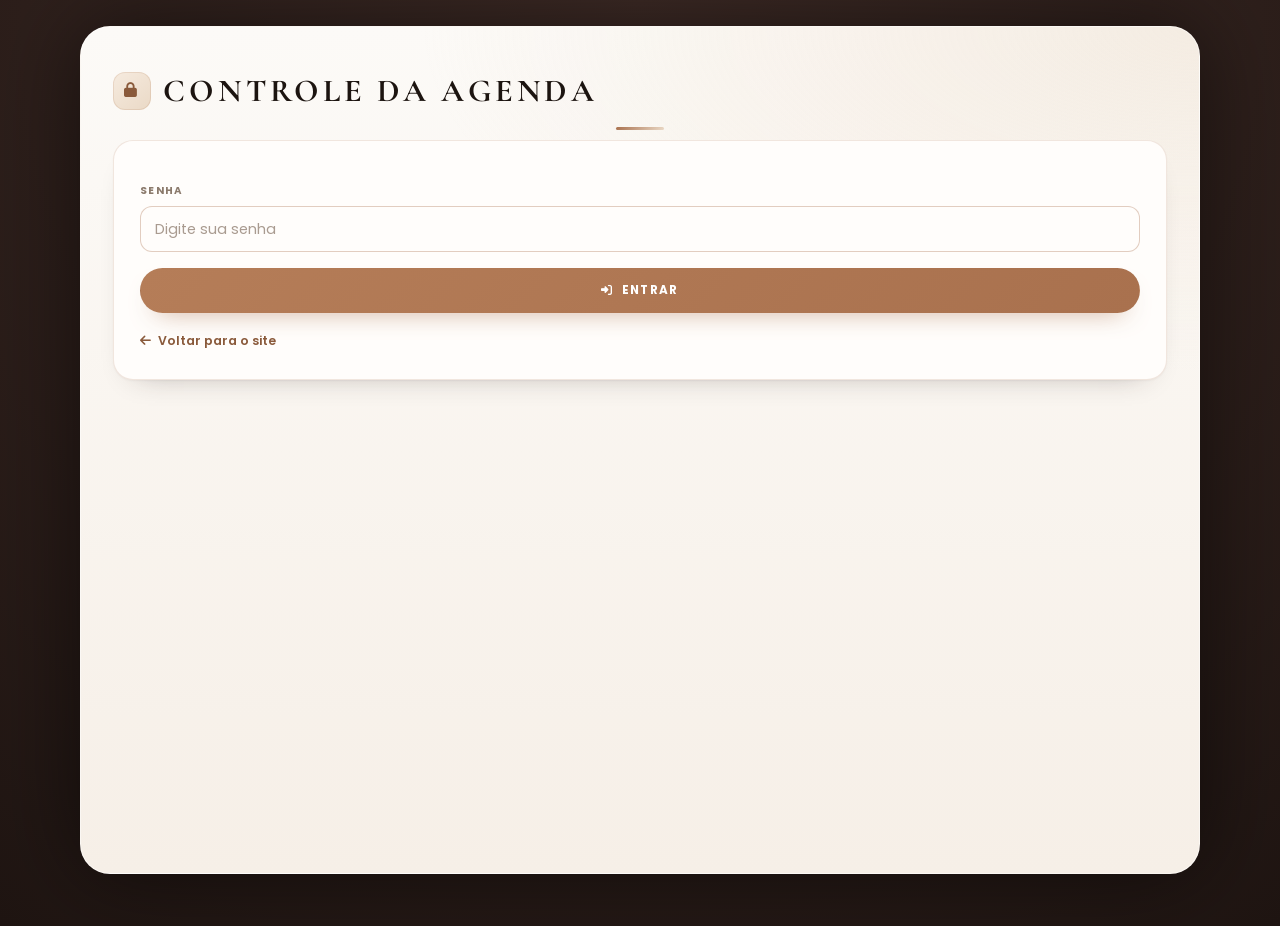
<file: controle-agenda.html>
<!DOCTYPE html>
<html lang="pt-BR">

<head>
    <meta charset="UTF-8">
    <meta name="viewport" content="width=device-width, initial-scale=1.0">
    <title>Controle da Agenda - Larissa Barbosa</title>
    <link rel="preconnect" href="https://fonts.googleapis.com">
    <link rel="preconnect" href="https://fonts.gstatic.com" crossorigin>
    <link href="https://fonts.googleapis.com/css2?family=Cormorant+Garamond:wght@400;600;700&family=Poppins:wght@300;400;500;600&display=swap" rel="stylesheet">
    <link rel="stylesheet" href="style.css">
    <link rel="stylesheet" href="agenda-admin.css">
    <link rel="stylesheet" href="agenda-admin-visual.css">
    <link rel="stylesheet"
        href="https://cdnjs.cloudflare.com/ajax/libs/font-awesome/6.5.1/css/all.min.css">

</head>

<body>
    <main class="bio-wrapper show-content ctrl-page">
        <section class="bio-section">
            <h2 class="section-title ctrl-title"><i class="fas fa-lock"></i> Controle da Agenda</h2>

            <!-- Login -->
            <div id="view-login" class="ctrl-box hidden">
                <label class="ctrl-label" for="senha">Senha</label>
                <input type="password" id="senha" class="ctrl-input" autocomplete="current-password"
                    placeholder="Digite sua senha">

                <div id="erro-login" class="ctrl-error hidden">Senha incorreta. Tente novamente.</div>

                <button type="button" class="ctrl-btn" id="btn-entrar">
                    <i class="fas fa-sign-in-alt"></i> Entrar
                </button>

                <a class="ctrl-back" href="index.html"><i class="fas fa-arrow-left"></i> Voltar para o site</a>
            </div>

            <!-- Painel -->
            <div id="view-painel" class="hidden">
                <!-- Agenda de atendimentos -->
                <div class="ctrl-box agenda-box">
                    <div class="agenda-head">
                        <div>
                            <h3 class="agenda-title"><i class="fas fa-calendar-days"></i> Agenda de atendimentos</h3>
                            <p class="agenda-sub" id="agenda-origem">Carregando agenda...</p>
                        </div>
                        <button type="button" class="ctrl-btn agenda-new" id="btn-novo-atendimento">
                            <i class="fas fa-plus"></i> Novo atendimento
                        </button>
                    </div>

                    <div class="agenda-stats" id="agenda-stats"></div>

                    <div class="agenda-filters">
                        <input type="search" id="agenda-busca" class="ctrl-input"
                            placeholder="Buscar por nome, serviço ou telefone" autocomplete="off">
                        <select id="agenda-periodo" class="ctrl-input" aria-label="Período">
                            <option value="proximos">Próximos atendimentos</option>
                            <option value="hoje">Hoje</option>
                            <option value="semana">Próximos 7 dias</option>
                            <option value="mes">Este mês</option>
                            <option value="passados">Anteriores</option>
                            <option value="todos">Todos</option>
                        </select>
                        <select id="agenda-status" class="ctrl-input" aria-label="Status">
                            <option value="todos">Todos os status</option>
                            <option value="pendentes">Aguardando confirmação</option>
                            <option value="aguardando">Só aguardando</option>
                            <option value="sinal_enviado">Sinal enviado</option>
                            <option value="confirmado">Confirmados</option>
                            <option value="concluido">Concluídos</option>
                            <option value="cancelado">Cancelados</option>
                        </select>
                    </div>

                    <div id="agenda-lista" class="agenda-lista"></div>
                </div>

                <!-- Fechar agenda em datas específicas -->
                <div class="ctrl-box" id="box-dias-fechados">
                    <h3 class="agenda-title ctrl-title"><i class="fas fa-calendar-xmark"></i> Fechar agenda em
                        datas específicas</h3>
                    <p class="ctrl-status-hint">
                        Feche um dia isolado ou um período inteiro, inclusive datas distantes. Vale para todas as
                        clientes e atualiza o site na hora.
                    </p>

                    <label class="ctrl-label" for="df-data">Dia que deve ficar fechado</label>
                    <div class="df-inline">
                        <input type="date" id="df-data" class="ctrl-input">
                        <button type="button" class="ctrl-btn" id="df-btn-fechar">
                            <i class="fas fa-lock"></i> Fechar este dia
                        </button>
                    </div>

                    <label class="ctrl-label" for="df-motivo">Motivo (opcional)</label>
                    <input type="text" id="df-motivo" class="ctrl-input" maxlength="140"
                        placeholder="Ex.: viagem, feriado, folga">

                    <details class="df-periodo">
                        <summary><i class="fas fa-calendar-week"></i> Fechar um período (vários dias seguidos)</summary>

                        <div class="agenda-form-row">
                            <div>
                                <label class="ctrl-label" for="df-inicio">De</label>
                                <input type="date" id="df-inicio" class="ctrl-input">
                            </div>
                            <div>
                                <label class="ctrl-label" for="df-fim">Até</label>
                                <input type="date" id="df-fim" class="ctrl-input">
                            </div>
                        </div>

                        <label class="ctrl-label" for="df-motivo-intervalo">Motivo (opcional)</label>
                        <input type="text" id="df-motivo-intervalo" class="ctrl-input" maxlength="140"
                            placeholder="Ex.: férias">

                        <button type="button" class="ctrl-btn ctrl-btn-dark" id="df-btn-intervalo">
                            <i class="fas fa-calendar-xmark"></i> Fechar período
                        </button>
                    </details>

                    <div id="df-feedback" class="ctrl-feedback" role="status" aria-live="polite"></div>

                    <p id="df-conexao" class="df-conexao" role="status" aria-live="polite"></p>

                    <button type="button" class="df-sinc" id="df-btn-sinc-local" hidden>
                        <i class="fas fa-cloud-arrow-up"></i> Enviar ao banco as datas salvas só neste aparelho
                    </button>

                    <h4 class="df-lista-titulo">Datas fechadas</h4>
                    <div id="df-lista" class="df-lista">
                        <p class="df-vazio">Carregando datas fechadas...</p>
                    </div>
                </div>

                <div class="ctrl-box">
                    <span id="status-pill" class="ctrl-status aberta">Agenda aberta</span>
                    <p id="status-hint" class="ctrl-status-hint">O site está aceitando agendamentos.</p>

                    <div class="ctrl-switch-row">
                        <label class="ctrl-switch">
                            <input type="checkbox" id="sw-aberta">
                            <span class="ctrl-slider"></span>
                        </label>
                        <span class="ctrl-switch-text">
                            <strong id="sw-titulo">Agenda aberta</strong>
                            <span>Desligue para fechar os agendamentos no site</span>
                        </span>
                    </div>

                    <label class="ctrl-label" for="inp-aviso">Aviso exibido quando a agenda está fechada</label>
                    <input type="text" id="inp-aviso" class="ctrl-input"
                        placeholder="Agenda fechada no momento. Os botões de agendamento estão desativados.">

                    <div id="feedback" class="ctrl-feedback"></div>

                    <button type="button" class="ctrl-btn ctrl-btn-dark" id="btn-baixar">
                        <i class="fas fa-download"></i> Baixar agenda-config.js (backup / site sem banco)
                    </button>

                    <div class="ctrl-note">
                        <i class="fas fa-circle-info"></i>
                        O estado acima é salvo no <strong>banco de dados online</strong> e vale para todos os
                        aparelhos na hora. O arquivo <strong>agenda-config.js</strong> é apenas um backup usado quando o
                        site abre sem conexão com o banco.
                    </div>
                </div>

                <div class="ctrl-box">
                    <div class="ctrl-row">
                        <button type="button" class="ctrl-btn ctrl-btn-ghost" id="btn-ver-senha">
                            <i class="fas fa-key"></i> Alterar senha
                        </button>
                        <button type="button" class="ctrl-btn ctrl-btn-ghost" id="btn-limpar">
                            <i class="fas fa-eraser"></i> Limpar configuração local
                        </button>
                        <button type="button" class="ctrl-btn ctrl-btn-ghost" id="btn-sair">
                            <i class="fas fa-sign-out-alt"></i> Sair
                        </button>
                    </div>

                    <div id="form-senha" class="hidden">
                        <label class="ctrl-label" for="senha-atual">Senha atual</label>
                        <input type="password" id="senha-atual" class="ctrl-input" autocomplete="current-password">

                        <label class="ctrl-label" for="senha-nova">Nova senha</label>
                        <input type="password" id="senha-nova" class="ctrl-input" autocomplete="new-password">

                        <div id="erro-senha" class="ctrl-error hidden"></div>

                        <button type="button" class="ctrl-btn" id="btn-salvar-senha">
                            <i class="fas fa-save"></i> Salvar nova senha
                        </button>
                    </div>

                    <a class="ctrl-back" href="index.html"><i class="fas fa-arrow-left"></i> Voltar para o site</a>
                </div>
            </div>
        </section>
    </main>

    <!-- Modal: novo/editar atendimento -->
    <div id="modal-atendimento" class="agenda-modal hidden">
        <div class="agenda-modal-box" role="dialog" aria-modal="true" aria-labelledby="modal-titulo">
            <div class="agenda-modal-head">
                <h3 id="modal-titulo">Novo atendimento</h3>
                <button type="button" class="agenda-modal-close" id="btn-fechar-modal" aria-label="Fechar">
                    <i class="fas fa-xmark"></i>
                </button>
            </div>

            <form id="form-atendimento" novalidate>
                <input type="hidden" id="f-id">

                <label class="ctrl-label" for="f-nome">Nome da cliente</label>
                <input type="text" id="f-nome" class="ctrl-input" maxlength="80" placeholder="Ex.: Maria Silva" required>

                <label class="ctrl-label" for="f-telefone">WhatsApp</label>
                <input type="tel" id="f-telefone" class="ctrl-input" inputmode="tel" maxlength="20"
                    placeholder="(31) 99999-9999">

                <div class="agenda-form-row">
                    <div>
                        <label class="ctrl-label" for="f-data">Data</label>
                        <input type="date" id="f-data" class="ctrl-input" required>
                    </div>
                    <div>
                        <label class="ctrl-label" for="f-hora">Horário</label>
                        <input type="time" id="f-hora" class="ctrl-input" step="900" required>
                    </div>
                </div>

                <label class="ctrl-label" for="f-servico">Serviço</label>
                <input type="text" id="f-servico" class="ctrl-input" list="lista-servicos" maxlength="90"
                    placeholder="Ex.: Alongamento Natural" required>
                <datalist id="lista-servicos"></datalist>

                <div class="agenda-form-row">
                    <div>
                        <label class="ctrl-label" for="f-valor">Valor</label>
                        <input type="text" id="f-valor" class="ctrl-input" maxlength="20" placeholder="R$ 125,00">
                    </div>
                    <div>
                        <label class="ctrl-label" for="f-status">Status</label>
                        <select id="f-status" class="ctrl-input">
                            <option value="aguardando">Aguardando confirmação</option>
                            <option value="sinal_enviado">Sinal enviado</option>
                            <option value="confirmado">Confirmado</option>
                            <option value="concluido">Concluído</option>
                            <option value="cancelado">Cancelado</option>
                        </select>
                    </div>
                </div>

                <label class="ctrl-label" for="f-obs">Observações</label>
                <textarea id="f-obs" class="ctrl-input" rows="3" maxlength="400"
                    placeholder="Ex.: cliente pediu decoração em tom nude"></textarea>

                <div id="f-aviso" class="ctrl-error hidden"></div>

                <div class="agenda-form-actions">
                    <button type="button" class="ctrl-btn ctrl-btn-ghost" id="btn-cancelar-form">Cancelar</button>
                    <button type="submit" class="ctrl-btn" id="btn-salvar-atendimento">
                        <i class="fas fa-save"></i> Salvar atendimento
                    </button>
                </div>
            </form>
        </div>
    </div>

    <script src="agenda-firebase.js"></script>
    <script src="agenda-db.js"></script>
    <script src="agenda-config-db.js"></script>
    <script src="agenda-admin.js"></script>
    <script src="agenda-admin-config.js"></script>
    <script>
        (function () {
            var K_SENHA = 'agendaSenhaHash';
            var K_SENHA_VER = 'agendaSenhaVer';
            var K_ESTADO = 'agendaEstado';
            var K_LOGADO = 'agendaLogado';
            var SENHA_PADRAO = 'larinex123';
            var AVISO_PADRAO = 'Agenda fechada no momento. Os botões de agendamento estão desativados.';

            function $(id) { return document.getElementById(id); }

            function hash(s) {
                var str = 'lb-agenda|' + s + '|2026';
                var h = 0x811c9dc5;
                for (var i = 0; i < str.length; i++) {
                    h ^= str.charCodeAt(i);
                    h = Math.imul(h, 0x01000193) >>> 0;
                }
                return ('00000000' + h.toString(16)).slice(-8);
            }

            function hashSalvo() {
                try {
                    return localStorage.getItem(K_SENHA) || hash(SENHA_PADRAO);
                } catch (e) { return hash(SENHA_PADRAO); }
            }

            function mostrar(view) {
                ['view-login', 'view-painel'].forEach(function (v) {
                    $(v).classList.toggle('hidden', v !== view);
                });
            }

            function lerEstado() {
                try {
                    var s = localStorage.getItem(K_ESTADO);
                    if (s) return JSON.parse(s);
                } catch (e) { }
                return { aberta: true, aviso: AVISO_PADRAO };
            }

            function salvarEstado(e) {
                try { localStorage.setItem(K_ESTADO, JSON.stringify(e)); } catch (err) { }
            }

            function pintarPainel(estado) {
                var e = estado || lerEstado();
                $('sw-aberta').checked = e.aberta !== false;
                $('inp-aviso').value = e.aviso || AVISO_PADRAO;
                $('status-pill').textContent = e.aberta !== false ? 'Agenda aberta' : 'Agenda fechada';
                $('status-pill').className = 'ctrl-status ' + (e.aberta !== false ? 'aberta' : 'fechada');
                $('sw-titulo').textContent = e.aberta !== false ? 'Agenda aberta' : 'Agenda fechada';
                $('status-hint').textContent = e.aberta !== false
                    ? 'O site está aceitando agendamentos.'
                    : 'Os botões de agendamento estão desativados no site.';
            }

            function carregarConfigRemota() {
                if (!window.AgendaDB || typeof window.AgendaDB.lerConfigAgenda !== 'function') return;
                window.AgendaDB.lerConfigAgenda().then(function (remoto) {
                    if (remoto) pintarPainel(remoto);
                }).catch(function () { });
            }

            function observarConfig() {
                if (!window.AgendaDB || typeof window.AgendaDB.observarConfigAgenda !== 'function') return;
                window.AgendaDB.observarConfigAgenda(pintarPainel);
            }

            function atualizar() {
                var e = lerEstado();
                e.aberta = $('sw-aberta').checked;
                e.aviso = ($('inp-aviso').value || '').trim() || AVISO_PADRAO;
                e.atualizado = new Date().toISOString();
                salvarEstado(e);
                pintarPainel(e);

                var agora = new Date().toLocaleTimeString('pt-BR');

                if (window.AgendaDB && typeof window.AgendaDB.salvarConfigAgenda === 'function') {
                    $('feedback').textContent = 'Salvando...';
                    window.AgendaDB.salvarConfigAgenda({ aberta: e.aberta, aviso: e.aviso }).then(function (r) {
                        $('feedback').textContent = r && r.online
                            ? 'Salvo às ' + agora + ' e sincronizado para todos os aparelhos.'
                            : 'Salvo às ' + agora + ' somente neste aparelho (sem conexão com o banco).';
                    }).catch(function () {
                        $('feedback').textContent = 'Salvo às ' + agora + ' somente neste aparelho.';
                    });
                    return;
                }

                $('feedback').textContent = 'Salvo às ' + agora + ' (neste aparelho)';
            }

            function erro(id, msg) {
                var el = $(id);
                el.textContent = msg;
                el.classList.remove('hidden');
            }

            function limparErro(id) { $(id).classList.add('hidden'); }

            function iniciarAgenda() {
                if (window.AgendaAdmin) window.AgendaAdmin.iniciar();
                if (window.AgendaAdminConfig) window.AgendaAdminConfig.iniciar();
                carregarConfigRemota();
                observarConfig();
            }

            function iniciar() {
                try {
                    if (localStorage.getItem(K_SENHA_VER) !== '2') {
                        localStorage.setItem(K_SENHA, hash(SENHA_PADRAO));
                        localStorage.setItem(K_SENHA_VER, '2');
                    }
                } catch (e) { }
                if (sessionStorage.getItem(K_LOGADO)) {
                    mostrar('view-painel');
                    pintarPainel();
                    iniciarAgenda();
                } else {
                    mostrar('view-login');
                }
            }

            /* Login */
            $('btn-entrar').addEventListener('click', function () {
                limparErro('erro-login');
                if (hash($('senha').value) === hashSalvo()) {
                    sessionStorage.setItem(K_LOGADO, '1');
                    $('senha').value = '';
                    mostrar('view-painel');
                    pintarPainel();
                    iniciarAgenda();
                } else {
                    erro('erro-login', 'Senha incorreta. Tente novamente.');
                }
            });

            $('senha').addEventListener('keydown', function (e) {
                if (e.key === 'Enter') $('btn-entrar').click();
            });

            /* Painel */
            $('sw-aberta').addEventListener('change', atualizar);
            $('inp-aviso').addEventListener('change', atualizar);

            $('btn-baixar').addEventListener('click', function () {
                var e = lerEstado();
                var conteudo = '/* =========================================================\n' +
                    '   CONFIGURACAO DA AGENDA - Larissa Barbosa\n' +
                    '   ---------------------------------------------------------\n' +
                    '   Gerado pela pagina de controle em ' + new Date().toLocaleString('pt-BR') + '\n' +
                    '   aberta: true  -> agenda aberta\n' +
                    '   aberta: false -> agenda fechada\n' +
                    '   ========================================================= */\n' +
                    'window.AGENDA = {\n' +
                    '    aberta: ' + (e.aberta ? 'true' : 'false') + ',\n' +
                    '    aviso: ' + JSON.stringify(e.aviso || AVISO_PADRAO) + '\n' +
                    '};\n';

                var blob = new Blob([conteudo], { type: 'application/javascript;charset=utf-8' });
                var url = URL.createObjectURL(blob);
                var a = document.createElement('a');
                a.href = url;
                a.download = 'agenda-config.js';
                document.body.appendChild(a);
                a.click();
                document.body.removeChild(a);
                URL.revokeObjectURL(url);
                $('feedback').textContent = 'Arquivo baixado. Substitua o agenda-config.js na hospedagem.';
            });

            $('btn-ver-senha').addEventListener('click', function () {
                $('form-senha').classList.toggle('hidden');
            });

            $('btn-salvar-senha').addEventListener('click', function () {
                limparErro('erro-senha');
                if (hash($('senha-atual').value) !== hashSalvo()) {
                    return erro('erro-senha', 'Senha atual incorreta.');
                }
                var nova = $('senha-nova').value;
                if (nova.length < 4) return erro('erro-senha', 'A nova senha precisa de pelo menos 4 caracteres.');
                localStorage.setItem(K_SENHA, hash(nova));
                localStorage.setItem(K_SENHA_VER, '2');
                $('senha-atual').value = '';
                $('senha-nova').value = '';
                $('form-senha').classList.add('hidden');
                $('feedback').textContent = 'Senha alterada com sucesso.';
            });

            $('btn-limpar').addEventListener('click', function () {
                try { localStorage.removeItem(K_ESTADO); } catch (e) { }
                pintarPainel();
                $('feedback').textContent = 'Configuração local limpa (voltou ao padrão do arquivo).';
            });

            $('btn-sair').addEventListener('click', function () {
                sessionStorage.removeItem(K_LOGADO);
                mostrar('view-login');
            });

            iniciar();
        })();
    </script>
</body>

</html>
</file>
<file: style.css>
/* ============================================================
   NEXDESIGNER — SISTEMA DE DESIGN PREMIUM
   Larissa Barbosa | Nail Designer
   Paleta: Café + Ouro + Creme
   ============================================================ */

:root {
    /* ---------- Cores ---------- */
    --color-primary: #EAD9C6;        /* Creme */
    --color-primary-dark: #A9714E;   /* Ouro caramelo */
    --color-primary-deep: #8A5A3B;   /* Ouro profundo */
    --color-bg-dark: #1F1512;        /* Café escuro */
    --color-bg-medium: #2A1E18;      /* Café médio */
    --color-text: #1C1410;           /* Texto principal quase preto */
    --color-text-soft: #5A473C;      /* Texto secundário */
    --color-text-muted: #998778;     /* Texto muted */
    --color-white: #FFFFFF;
    --color-gold: #A9714E;
    --color-gold-gradient: linear-gradient(135deg, #A9714E 0%, #EAD9C6 100%);
    --color-deep-gradient: linear-gradient(135deg, #1F1512 0%, #2A1E18 100%);

    /* Estados */
    --color-success: #4C5A3D;
    --color-warning: #B0742A;
    --color-error: #A2523F;

    /* ---------- Tipografia ---------- */
    --font-heading: 'Cormorant Garamond', serif;
    --font-body: 'Poppins', sans-serif;

    /* ---------- Espaçamento (escala) ---------- */
    --space-xs: 0.4rem;
    --space-sm: 0.8rem;
    --space-md: 1.2rem;
    --space-lg: 1.6rem;
    --space-xl: 2.4rem;
    --space-2xl: 3.2rem;
    --space-3xl: 4.8rem;

    /* ---------- Border radius ---------- */
    --radius-sm: 10px;
    --radius-md: 16px;
    --radius-lg: 24px;
    --radius-full: 9999px;

    /* ---------- Sombras ---------- */
    --shadow-soft: 0 10px 30px rgba(31, 21, 18, 0.06);
    --shadow-md: 0 20px 40px rgba(31, 21, 18, 0.12);
    --shadow-lg: 0 30px 60px -10px rgba(31, 21, 18, 0.35);
    --shadow-glow: 0 0 40px rgba(169, 113, 78, 0.25);

    /* ---------- Glass ---------- */
    --glass-bg: rgba(255, 253, 251, 0.92);
    --glass-border: 1px solid rgba(169, 113, 78, 0.18);

    /* ---------- Transições ---------- */
    --transition-fast: 0.18s ease;
    --transition-base: 0.3s ease;
    --transition-slow: 0.5s ease;
}

/* ---------- Reset ---------- */
* {
    margin: 0;
    padding: 0;
    box-sizing: border-box;
}

html {
    scroll-behavior: smooth;
}

body {
    font-family: var(--font-body);
    background: radial-gradient(circle at top center, #3E2b26 0%, #1F1512 100%);
    color: var(--color-text);
    min-height: 100vh;
    overflow-x: hidden;
    position: relative;
    line-height: 1.6;
    -webkit-font-smoothing: antialiased;
}

a {
    text-decoration: none;
    color: inherit;
    transition: color var(--transition-fast);
}

ul {
    list-style: none;
}

img {
    display: block;
    max-width: 100%;
    height: auto;
}

.section-title {
    font-family: var(--font-heading);
    font-size: clamp(1.5rem, 4vw, 2rem);
    font-weight: 700;
    text-transform: uppercase;
    letter-spacing: 0.12em;
    color: var(--color-text);
    text-align: center;
    margin-bottom: 0.6rem;
    position: relative;
    padding-bottom: 14px;
}

.section-title::after {
    content: '';
    position: absolute;
    bottom: 0;
    left: 50%;
    transform: translateX(-50%);
    width: 48px;
    height: 3px;
    background: var(--color-gold-gradient);
    border-radius: 2px;
}

.section-sub {
    text-align: center;
    font-size: 0.85rem;
    color: var(--color-text-muted);
    margin-top: -6px;
    margin-bottom: var(--space-xl);
    letter-spacing: 0.02em;
}

.bio-card {
    background: var(--glass-bg);
    border-radius: var(--radius-lg);
    padding: var(--space-xl);
    border: var(--glass-border);
    box-shadow: var(--shadow-soft);
}

.text-center {
    text-align: center;
}

.hidden {
    display: none !important;
}

/* ============================================================
   Background Animation (Bubbles / Orbs)
   ============================================================ */
.area {
    position: fixed;
    top: 0;
    left: 0;
    width: 100%;
    height: 100%;
    z-index: 0;
    overflow: hidden;
}

.circles {
    position: absolute;
    top: 0;
    left: 0;
    width: 100%;
    height: 100%;
    overflow: hidden;
}

.circles li {
    position: absolute;
    display: block;
    list-style: none;
    width: 20px;
    height: 20px;
    background: radial-gradient(circle at 30% 30%, rgba(234, 217, 198, 0.35), rgba(169, 113, 78, 0.1));
    box-shadow: 0 0 40px rgba(169, 113, 78, 0.2), inset 0 0 18px rgba(255, 255, 255, 0.12);
    animation: animate 25s linear infinite;
    bottom: -150px;
    border-radius: 50%;
}

.circles li:nth-child(1) { left: 25%; width: 80px; height: 80px; animation-delay: 0s; }
.circles li:nth-child(2) { left: 10%; width: 20px; height: 20px; animation-delay: 2s; animation-duration: 12s; }
.circles li:nth-child(3) { left: 70%; width: 20px; height: 20px; animation-delay: 4s; }
.circles li:nth-child(4) { left: 40%; width: 60px; height: 60px; animation-delay: 0s; animation-duration: 18s; }
.circles li:nth-child(5) { left: 65%; width: 20px; height: 20px; animation-delay: 0s; }
.circles li:nth-child(6) { left: 75%; width: 110px; height: 110px; animation-delay: 3s; }
.circles li:nth-child(7) { left: 35%; width: 150px; height: 150px; animation-delay: 7s; }
.circles li:nth-child(8) { left: 50%; width: 25px; height: 25px; animation-delay: 15s; animation-duration: 45s; }
.circles li:nth-child(9) { left: 20%; width: 15px; height: 15px; animation-delay: 2s; animation-duration: 35s; }
.circles li:nth-child(10) { left: 85%; width: 150px; height: 150px; animation-delay: 0s; animation-duration: 11s; }

.area::before,
.area::after,
.circles::before {
    content: '';
    position: absolute;
    border-radius: 50%;
    filter: blur(90px);
    pointer-events: none;
    opacity: 0.5;
    will-change: transform;
}

.area::before {
    width: 440px; height: 440px;
    top: -140px; left: -140px;
    background: radial-gradient(circle, rgba(169, 113, 78, 0.7) 0%, rgba(169, 113, 78, 0) 70%);
    animation: orbFloat 18s ease-in-out infinite alternate;
}

.area::after {
    width: 500px; height: 500px;
    bottom: -180px; right: -160px;
    background: radial-gradient(circle, rgba(234, 217, 198, 0.6) 0%, rgba(234, 217, 198, 0) 70%);
    animation: orbFloat 24s ease-in-out infinite alternate-reverse;
}

.circles::before {
    width: 360px; height: 360px;
    top: 45%; left: -120px;
    background: radial-gradient(circle, rgba(138, 90, 59, 0.65) 0%, rgba(138, 90, 59, 0) 70%);
    animation: orbFloat 20s ease-in-out infinite alternate;
    animation-delay: -6s;
}

@keyframes orbFloat {
    0% { transform: translate(0, 0) scale(1); }
    50% { transform: translate(70px, 50px) scale(1.15); }
    100% { transform: translate(-50px, -40px) scale(0.92); }
}

@keyframes animate {
    0% { transform: translateY(0) rotate(0deg); opacity: 0; border-radius: 0; }
    20% { opacity: 1; border-radius: 50%; }
    100% { transform: translateY(-1000px) rotate(720deg); opacity: 0; border-radius: 50%; }
}

/* ---------- Scroll Reveal ---------- */
.scroll-reveal {
    opacity: 0;
    transform: translateY(30px);
    transition: all 0.8s ease-out;
}
.scroll-reveal.active {
    opacity: 1;
    transform: translateY(0);
}

.fade-in-up {
    opacity: 0;
    transform: translateY(20px);
    transition: all 0.6s ease-out;
}
.fade-in-up.active {
    opacity: 1;
    transform: translateY(0);
}

.show-content {
    animation: fadeIn 0.6s ease-out both;
}

@keyframes fadeIn {
    from { opacity: 0; }
    to { opacity: 1; }
}

/* ============================================================
   Bio Wrapper (Mobile App View - Glass)
   ============================================================ */
.bio-wrapper {
    position: relative;
    z-index: 2;
    max-width: 520px;
    margin: 0 auto;
    background: var(--glass-bg);
    backdrop-filter: blur(16px);
    -webkit-backdrop-filter: blur(16px);
    border-left: var(--glass-border);
    border-right: var(--glass-border);
    min-height: 100vh;
    box-shadow: 0 0 100px rgba(0, 0, 0, 0.55);
    padding: 60px 28px;
    display: flex;
    flex-direction: column;
    gap: var(--space-2xl);
}

@media (min-width: 768px) {
    .bio-wrapper {
        max-width: 640px;
        padding: 80px 40px;
        gap: var(--space-3xl);
        border-radius: var(--radius-lg);
        margin: 40px auto;
        min-height: auto;
    }
}

@media (min-width: 1024px) {
    .bio-wrapper {
        max-width: 760px;
        padding: 100px 56px;
        border-radius: var(--radius-lg);
    }
}

/* ============================================================
   Header (Profile + Name + CTA)
   ============================================================ */
.bio-header {
    display: flex;
    flex-direction: column;
    align-items: center;
    text-align: center;
    margin-bottom: var(--space-lg);
}

.profile-container {
    position: relative;
    margin-bottom: var(--space-lg);
}

.profile-container::before {
    content: '';
    position: absolute;
    top: -10px; left: -10px; right: -10px; bottom: -10px;
    border-radius: 50%;
    background: var(--color-gold-gradient);
    z-index: -1;
    animation: rotate 4s linear infinite;
    box-shadow: 0 0 30px rgba(169, 113, 78, 0.35);
    filter: blur(4px);
}

@keyframes rotate {
    from { transform: rotate(0deg); }
    to { transform: rotate(360deg); }
}

.profile-pic-main {
    width: 140px;
    height: 140px;
    border-radius: 50%;
    object-fit: cover;
    border: 4px solid var(--color-white);
    background: var(--color-white);
    box-shadow: var(--shadow-md);
    filter: saturate(1.05);
    transition: transform var(--transition-base), filter var(--transition-base), box-shadow var(--transition-base);
}

.profile-pic-main:hover {
    transform: scale(1.05);
    filter: saturate(1.2) brightness(1.05);
    box-shadow: var(--shadow-glow);
}

.status-dot {
    position: absolute;
    bottom: 6px; right: 6px;
    width: 20px; height: 20px;
    background: var(--color-success);
    border: 3px solid var(--color-white);
    border-radius: 50%;
    box-shadow: 0 0 12px rgba(76, 90, 61, 0.6);
    animation: breathe 2.5s ease-in-out infinite;
    z-index: 3;
}

@keyframes breathe {
    0%, 100% { transform: scale(1); box-shadow: 0 0 10px rgba(76, 90, 61, 0.5); }
    50% { transform: scale(1.15); box-shadow: 0 0 20px rgba(76, 90, 61, 0.8); }
}

.bio-name-wrapper {
    display: flex;
    align-items: center;
    gap: 10px;
    margin-bottom: var(--space-sm);
}

.bio-name {
    font-family: var(--font-heading);
    font-size: clamp(2rem, 5vw, 2.8rem);
    font-weight: 700;
    background: var(--color-deep-gradient);
    background-size: 200% auto;
    -webkit-background-clip: text;
    background-clip: text;
    -webkit-text-fill-color: transparent;
    animation: shimmer 5s linear infinite;
    letter-spacing: -0.02em;
}

@keyframes shimmer {
    to { background-position: 200% center; }
}

.verified-badge {
    color: var(--color-gold);
    font-size: 1.3rem;
    display: flex;
    align-items: center;
    justify-content: center;
    animation: fadeInScale 0.8s ease-out;
}

@keyframes fadeInScale {
    from { opacity: 0; transform: scale(0.5); }
    to { opacity: 1; transform: scale(1); }
}

.header-badges {
    display: flex;
    gap: var(--space-sm);
    margin-bottom: var(--space-md);
    flex-wrap: wrap;
    justify-content: center;
}

.header-tag {
    background: rgba(169, 113, 78, 0.1);
    color: var(--color-primary-dark);
    padding: 6px 16px;
    border-radius: var(--radius-full);
    font-size: 0.72rem;
    font-weight: 700;
    border: 1px solid rgba(169, 113, 78, 0.25);
    text-transform: uppercase;
    letter-spacing: 1px;
}

.bio-description {
    font-size: 0.95rem;
    color: var(--color-text-muted);
    text-align: center;
    line-height: 1.7;
    margin-bottom: var(--space-xl);
    max-width: 90%;
    margin-left: auto;
    margin-right: auto;
}

/* ---------- Bio Buttons ---------- */
.bio-links {
    display: flex;
    flex-direction: column;
    gap: var(--space-sm);
    width: 100%;
}

.bio-btn {
    display: flex;
    justify-content: center;
    align-items: center;
    padding: 18px 24px;
    border-radius: var(--radius-full);
    font-weight: 700;
    transition: all var(--transition-base);
    width: 100%;
    cursor: pointer;
    font-size: 0.92rem;
    gap: 10px;
    border: none;
    font-family: var(--font-body);
}

.bio-btn:active { transform: scale(0.97); }

.bio-btn-primary {
    background: var(--color-deep-gradient);
    color: var(--color-primary-dark);
    border: 1px solid rgba(169, 113, 78, 0.35);
    box-shadow: var(--shadow-lg);
    text-transform: uppercase;
    letter-spacing: 1.5px;
    font-size: 0.88rem;
}

.bio-btn-primary:hover {
    background: var(--color-primary-dark);
    color: var(--color-white);
    transform: translateY(-3px) scale(1.02);
    box-shadow: var(--shadow-glow);
    border-color: var(--color-primary-dark);
}

/* ============================================================
   About Section
   ============================================================ */
.bio-section {
    position: relative;
}

.about-text p {
    font-size: 0.95rem;
    color: var(--color-text-soft);
    line-height: 1.8;
    text-align: center;
}

.about-text p + p { margin-top: var(--space-md); }

.bio-about-img {
    width: 100%;
    border-radius: var(--radius-md);
    margin-bottom: var(--space-lg);
    box-shadow: var(--shadow-md);
    object-fit: cover;
    filter: saturate(1.05) contrast(1.02);
    transition: transform var(--transition-slow), filter var(--transition-slow), box-shadow var(--transition-slow);
}

.bio-about-img:hover {
    transform: scale(1.03);
    filter: saturate(1.2) contrast(1.08);
    box-shadow: var(--shadow-glow);
}

.about-badges {
    display: flex;
    justify-content: center;
    gap: var(--space-sm);
    flex-wrap: wrap;
    margin-top: var(--space-lg);
}

.badge {
    background: rgba(169, 113, 78, 0.08);
    padding: 7px 16px;
    border-radius: var(--radius-full);
    font-size: 0.78rem;
    color: var(--color-text-soft);
    display: flex;
    align-items: center;
    gap: 6px;
    border: 1px solid rgba(169, 113, 78, 0.18);
    font-weight: 600;
}

.badge i { color: var(--color-primary-dark); }

/* ============================================================
   Differentials (Why Us)
   ============================================================ */
.differentials-grid {
    display: grid;
    grid-template-columns: 1fr 1fr;
    gap: var(--space-md);
    padding: 0 var(--space-sm);
}

.diff-card {
    position: relative;
    background: linear-gradient(160deg, #ffffff 0%, #fdfaf7 100%);
    padding: 28px 20px 24px;
    border-radius: var(--radius-lg);
    text-align: center;
    overflow: hidden;
    box-shadow: var(--shadow-soft);
    border: 1px solid rgba(169, 113, 78, 0.12);
    transition: all var(--transition-base);
    display: flex;
    flex-direction: column;
    align-items: center;
    gap: 12px;
}

.diff-card::before {
    content: '';
    position: absolute;
    top: 0; left: 0;
    width: 100%; height: 4px;
    background: var(--color-gold-gradient);
    transform: scaleX(0);
    transform-origin: left;
    transition: transform 0.35s ease;
}

.diff-card:hover {
    transform: translateY(-6px);
    box-shadow: var(--shadow-md);
    border-color: rgba(169, 113, 78, 0.4);
}

.diff-card:hover::before { transform: scaleX(1); }

.diff-number {
    position: absolute;
    top: 14px; right: 16px;
    font-size: 0.68rem;
    font-weight: 800;
    letter-spacing: 1px;
    color: rgba(169, 113, 78, 0.3);
}

.diff-icon {
    font-size: 1.6rem;
    color: var(--color-gold);
    background: rgba(169, 113, 78, 0.1);
    width: 64px; height: 64px;
    border-radius: 18px;
    display: flex; align-items: center; justify-content: center;
    transition: all var(--transition-base);
}

.diff-card:hover .diff-icon {
    transform: scale(1.1) rotate(-6deg);
    background: var(--color-gold-gradient);
    color: #1F1512;
    box-shadow: 0 8px 20px rgba(169, 113, 78, 0.35);
}

.diff-card h3 {
    font-size: 0.9rem;
    font-weight: 700;
    text-transform: uppercase;
    letter-spacing: 1.2px;
    color: var(--color-text);
    margin: 0;
}

.diff-card p {
    font-size: 0.78rem;
    color: var(--color-text-muted);
    line-height: 1.6;
    margin: 0;
}

@media (max-width: 640px) {
    .differentials-grid { grid-template-columns: 1fr; }
}

/* ============================================================
   Timeline (O Processo)
   ============================================================ */
.timeline-section {
    position: relative;
    padding: var(--space-xl) 0;
}

.timeline-container {
    position: relative;
    display: flex;
    flex-direction: column;
    gap: var(--space-xl);
    padding-left: 26px;
}

.timeline-container::before {
    content: '';
    position: absolute;
    left: 29px;
    top: 14px;
    bottom: 14px;
    width: 2px;
    background: linear-gradient(to bottom, var(--color-gold), transparent);
    z-index: 0;
}

.timeline-item {
    display: flex;
    gap: 20px;
    position: relative;
    z-index: 1;
}

.timeline-icon {
    width: 30px; height: 30px;
    background: var(--color-gold-gradient);
    color: #1F1512;
    border-radius: 50%;
    flex-shrink: 0;
    margin-top: 6px;
    display: flex; align-items: center; justify-content: center;
    font-weight: 800;
    font-size: 0.85rem;
    box-shadow: 0 0 0 6px rgba(169, 113, 78, 0.18);
}

.timeline-content {
    background: var(--color-white);
    padding: 22px 24px;
    border-radius: var(--radius-md);
    box-shadow: var(--shadow-soft);
    border: 1px solid rgba(169, 113, 78, 0.12);
    flex-grow: 1;
    transition: transform var(--transition-base), border-color var(--transition-base);
}

.timeline-content:hover {
    transform: translateX(6px);
    border-color: var(--color-primary-dark);
}

.timeline-content h3 {
    font-size: 1.05rem;
    color: var(--color-text);
    margin-bottom: 6px;
    font-weight: 700;
}

.timeline-content p {
    font-size: 0.88rem;
    color: var(--color-text-muted);
    line-height: 1.6;
    margin: 0;
}

/* ============================================================
   Promoção
   ============================================================ */
.promo-card {
    position: relative;
    overflow: hidden;
    border-radius: var(--radius-lg);
    padding: 30px 26px;
    text-align: center;
    background: var(--color-deep-gradient);
    border: 2px solid rgba(169, 113, 78, 0.5);
    box-shadow: var(--shadow-lg);
    animation: promoGlow 3.5s ease-in-out infinite;
}

.promo-badge {
    display: inline-flex;
    align-items: center;
    gap: 8px;
    background: var(--color-primary-dark);
    color: #fff;
    font-size: 0.7rem;
    font-weight: 800;
    letter-spacing: 2.5px;
    text-transform: uppercase;
    padding: 8px 18px;
    border-radius: var(--radius-full);
    box-shadow: 0 6px 16px rgba(169, 113, 78, 0.4);
    animation: badgeBlink 2s ease-in-out infinite;
}

.promo-title {
    margin-top: 18px;
    font-family: var(--font-heading);
    font-size: clamp(1.7rem, 4vw, 2.2rem);
    font-weight: 700;
    color: #fff;
    letter-spacing: 0.5px;
}

.promo-prices {
    display: flex;
    align-items: baseline;
    justify-content: center;
    gap: 14px;
    margin-top: 14px;
}

.promo-old {
    font-size: 1.2rem;
    color: rgba(255, 255, 255, 0.5);
    text-decoration: line-through;
}

.promo-new {
    font-size: clamp(2rem, 5vw, 3rem);
    font-weight: 800;
    color: var(--color-primary);
    line-height: 1;
}

.promo-note {
    margin-top: 12px;
    font-size: 0.85rem;
    color: rgba(255, 255, 255, 0.75);
    line-height: 1.7;
}

.promo-btn {
    display: inline-block;
    margin-top: 20px;
    background: var(--color-primary-dark);
    color: #fff;
    font-size: 0.82rem;
    font-weight: 800;
    text-transform: uppercase;
    letter-spacing: 1.5px;
    padding: 15px 32px;
    border-radius: var(--radius-full);
    transition: all 0.25s ease;
    border: none;
    cursor: pointer;
    font-family: var(--font-body);
}

.promo-btn:hover {
    background: var(--color-primary);
    color: #2C1E15;
    transform: translateY(-3px);
    box-shadow: 0 12px 26px rgba(169, 113, 78, 0.5);
}

@keyframes promoGlow {
    0%, 100% { box-shadow: 0 16px 40px rgba(31, 21, 18, 0.45), 0 0 0 0 rgba(169, 113, 78, 0.4); }
    50% { box-shadow: 0 16px 40px rgba(31, 21, 18, 0.45), 0 0 26px 6px rgba(169, 113, 78, 0.35); }
}

@keyframes badgeBlink {
    0%, 100% { transform: scale(1); }
    50% { transform: scale(1.06); }
}

/* ============================================================
   Tabela de Serviços e Valores (Price Cards)
   ============================================================ */
.produtos-section { padding: var(--space-xl) 0; }

.price-card {
    background: var(--color-white);
    border: 1px solid rgba(169, 113, 78, 0.12);
    border-radius: var(--radius-lg);
    overflow: hidden;
    margin-bottom: var(--space-xl);
    box-shadow: var(--shadow-soft);
    transition: transform var(--transition-base), box-shadow var(--transition-base);
}

.price-card:hover {
    transform: translateY(-4px);
    box-shadow: var(--shadow-md);
    border-color: rgba(169, 113, 78, 0.3);
}

.price-card-media {
    position: relative;
    overflow: hidden;
    background: #efe7e0;
    height: 380px;
}

.price-card-media img {
    width: 100%;
    height: 100%;
    object-fit: cover;
    object-position: center 45%;
    display: block;
    filter: saturate(1.05) contrast(1.03);
    transition: transform var(--transition-slow), filter var(--transition-slow);
}

.price-card-media::after {
    content: '';
    position: absolute;
    inset: 0;
    z-index: 1;
    pointer-events: none;
    background: linear-gradient(180deg, rgba(31, 21, 18, 0.25) 0%, rgba(31, 21, 18, 0) 35%, rgba(31, 21, 18, 0) 60%, rgba(31, 21, 18, 0.35) 100%);
}

.price-card-media::before {
    content: '';
    position: absolute;
    top: -10%; left: -60%;
    width: 45%; height: 120%;
    z-index: 2;
    opacity: 0;
    pointer-events: none;
    transform: skewX(-18deg);
    background: linear-gradient(105deg, rgba(255, 255, 255, 0) 0%, rgba(255, 255, 255, 0.4) 50%, rgba(255, 255, 255, 0) 100%);
}

.price-card-media:hover::before {
    opacity: 1;
    animation: shineSweep 1s ease;
}

.price-card-media:hover img {
    transform: scale(1.06);
    filter: saturate(1.25) contrast(1.1) brightness(1.05);
}

.price-card-head {
    display: flex;
    align-items: center;
    gap: 10px;
    padding: 16px 18px;
    background: var(--color-deep-gradient);
    color: var(--color-primary);
    font-size: 0.78rem;
    font-weight: 700;
    text-transform: uppercase;
    letter-spacing: 2px;
}

.price-card-head i {
    color: var(--color-primary-dark);
    font-size: 1rem;
}

.price-item {
    padding: 14px 16px;
    border-bottom: 1px solid #f2f2f2;
    transition: background var(--transition-fast);
    display: flex;
    flex-direction: column;
    gap: 8px;
}

.price-item:last-child { border-bottom: none; }

.price-item:hover { background: #fdfaf7; }

.price-note {
    display: flex;
    align-items: flex-start;
    gap: 8px;
    padding: 14px 16px 16px;
    font-size: 0.82rem;
    line-height: 1.6;
    color: #8a7f76;
    background: #FBF7F3;
}

.price-note i {
    color: var(--color-primary-dark);
    margin-top: 2px;
    flex-shrink: 0;
}

.price-item-top {
    display: flex;
    justify-content: space-between;
    align-items: baseline;
    gap: 8px;
}

.price-name {
    flex: 0 1 auto;
    min-width: 0;
    font-size: 1.05rem;
    font-weight: 700;
    color: var(--color-text);
    line-height: 1.4;
}

.price-dots {
    flex: 1;
    min-width: 14px;
    align-self: baseline;
    border-bottom: 2px dotted rgba(169, 113, 78, 0.35);
    margin-bottom: 4px;
}

.price-value {
    font-size: 1.1rem;
    font-weight: 800;
    color: var(--color-primary-dark);
    white-space: nowrap;
}

.price-actions {
    display: flex;
    justify-content: flex-end;
    margin-top: 6px;
}

.price-book {
    display: inline-block;
    font-size: 0.78rem;
    font-weight: 800;
    text-transform: uppercase;
    letter-spacing: 1.2px;
    color: #fff;
    background: var(--color-primary-dark);
    padding: 10px 22px;
    border-radius: var(--radius-full);
    transition: all var(--transition-base);
    border: none;
    cursor: pointer;
    font-family: var(--font-body);
}

.price-book:hover {
    background: var(--color-primary-deep);
    transform: translateY(-2px);
    box-shadow: 0 6px 15px rgba(169, 113, 78, 0.35);
}

.price-book.price-quote {
    background: var(--color-bg-dark);
    color: var(--color-primary);
}

.price-book.price-quote:hover {
    background: #000;
    box-shadow: 0 6px 15px rgba(0, 0, 0, 0.3);
}

@keyframes shineSweep {
    0% { left: -60%; }
    100% { left: 130%; }
}

/* ============================================================
   Tabela de Tempo de Atendimento
   ============================================================ */
.duration-wrap {
    background: var(--color-white);
    border: 1px solid rgba(169, 113, 78, 0.15);
    border-radius: var(--radius-lg);
    overflow: hidden;
    box-shadow: var(--shadow-soft);
}

.duration-table {
    width: 100%;
    border-collapse: collapse;
    font-size: 0.92rem;
}

.duration-table thead th {
    background: var(--color-deep-gradient);
    color: var(--color-primary);
    font-size: 0.7rem;
    font-weight: 800;
    letter-spacing: 1.6px;
    text-transform: uppercase;
    padding: 14px 16px;
    text-align: left;
}

.duration-table thead th:last-child { text-align: right; }

.duration-table tbody td {
    padding: 13px 16px;
    border-bottom: 1px solid #f4efea;
    color: var(--color-text);
}

.duration-table tbody tr:last-child td { border-bottom: none; }

.duration-table tbody tr:nth-child(even) { background: #FBF7F3; }

.duration-table tbody tr:hover { background: #F6EBDF; }

.duration-table td:first-child i {
    color: var(--color-primary-dark);
    margin-right: 8px;
    width: 16px;
    text-align: center;
}

.duration-table td:last-child { text-align: right; }

.d-time {
    display: inline-block;
    background: rgba(169, 113, 78, 0.1);
    color: var(--color-primary-dark);
    font-weight: 800;
    font-size: 0.85rem;
    padding: 6px 14px;
    border-radius: var(--radius-full);
    white-space: nowrap;
}

.d-time i { margin-right: 5px; font-size: 0.75rem; }

.duration-note {
    margin-top: var(--space-md);
    font-size: 0.8rem;
    color: var(--color-text-muted);
    text-align: center;
    line-height: 1.7;
}

.duration-note i {
    color: var(--color-primary-dark);
    margin-right: 5px;
}

/* ============================================================
   Sales / Strong CTA Card
   ============================================================ */
.sales-card {
    background: linear-gradient(135deg, #F9F7F5 0%, #EAD9C6 100%);
    border: 2px solid var(--color-gold);
    text-align: center;
    position: relative;
    overflow: hidden;
    border-radius: var(--radius-lg);
    padding: 32px 24px;
}

.sales-badge {
    background: var(--color-bg-dark);
    color: var(--color-gold);
    display: inline-block;
    padding: 6px 18px;
    font-size: 0.75rem;
    font-weight: 800;
    border-radius: var(--radius-full);
    margin-bottom: 12px;
    text-transform: uppercase;
    letter-spacing: 1px;
}

.intro-pulse {
    animation: cardPulse 3.5s infinite ease-in-out;
}

@keyframes cardPulse {
    0% { transform: scale(1); box-shadow: 0 10px 40px rgba(169, 113, 78, 0.3); }
    50% { transform: scale(1.02); box-shadow: 0 15px 50px rgba(169, 113, 78, 0.5); }
    100% { transform: scale(1); box-shadow: 0 10px 40px rgba(169, 113, 78, 0.3); }
}

.sales-card .bio-btn {
    margin-top: var(--space-lg);
    box-shadow: 0 5px 15px rgba(0, 0, 0, 0.2);
}

.sales-card h2 {
    color: var(--color-text);
    font-family: var(--font-heading);
    font-size: clamp(1.6rem, 4vw, 2rem);
    margin-bottom: 10px;
    margin-top: 12px;
}

/* ============================================================
   Payment Methods Section
   ============================================================ */
.payment-card {
    background: linear-gradient(135deg, #EAD9C6 0%, #F6EBDF 50%, #EAD9C6 100%);
    border-radius: var(--radius-lg);
    padding: 30px 20px;
    display: flex;
    justify-content: space-around;
    align-items: center;
    flex-wrap: wrap;
    gap: var(--space-md);
    border: 2px solid rgba(169, 113, 78, 0.3);
    box-shadow: var(--shadow-md);
}

.payment-method {
    display: flex;
    flex-direction: column;
    align-items: center;
    gap: var(--space-sm);
}

.payment-icon {
    width: 64px; height: 64px;
    background: var(--color-white);
    border-radius: 50%;
    display: flex; align-items: center; justify-content: center;
    font-size: 1.5rem;
    color: var(--color-primary-dark);
    box-shadow: var(--shadow-md);
    transition: transform var(--transition-base);
}

.payment-method:hover .payment-icon {
    transform: scale(1.1);
    box-shadow: var(--shadow-glow);
}

.payment-method span {
    font-size: 0.85rem;
    font-weight: 700;
    color: #4A3728;
    text-transform: uppercase;
    letter-spacing: 1px;
}

/* ============================================================
   FAQ (Bio)
   ============================================================ */
.faq-item-bio {
    background: var(--color-white);
    border-radius: var(--radius-md);
    margin-bottom: var(--space-sm);
    overflow: hidden;
    border: 1px solid rgba(169, 113, 78, 0.12);
    transition: border-color var(--transition-base);
}

.faq-item-bio:hover { border-color: rgba(169, 113, 78, 0.35); }

.faq-q {
    padding: 16px;
    font-weight: 700;
    cursor: pointer;
    display: flex;
    justify-content: space-between;
    align-items: center;
    font-size: 0.9rem;
    color: var(--color-text);
}

.faq-q i {
    color: var(--color-primary-dark);
    font-size: 0.8rem;
    transition: transform var(--transition-base);
}

.faq-a {
    padding: 0 16px 16px 16px;
    font-size: 0.88rem;
    color: var(--color-text-muted);
    line-height: 1.7;
    display: none;
}

/* ============================================================
   Location / Onde Estamos
   ============================================================ */
.map-container {
    width: 100%;
    height: 260px;
    background: #eee;
    border-radius: var(--radius-md);
    overflow: hidden;
    margin-bottom: var(--space-lg);
}

/* ============================================================
   Footer & Floating WhatsApp
   ============================================================ */
.bio-footer {
    font-size: 0.8rem;
    color: var(--color-text-muted);
    margin-top: var(--space-xl);
    padding-top: var(--space-lg);
    border-top: 1px solid rgba(169, 113, 78, 0.15);
}

.social-row {
    display: flex;
    gap: var(--space-sm);
    justify-content: center;
    margin-bottom: var(--space-sm);
    font-size: 1.3rem;
}

.footer-login {
    display: inline-flex;
    align-items: center;
    gap: 6px;
    margin-top: var(--space-sm);
    font-size: 0.72rem;
    font-weight: 700;
    letter-spacing: 1.2px;
    text-transform: uppercase;
    color: var(--color-text-muted);
    text-decoration: none;
    opacity: 0.75;
    transition: color var(--transition-fast), opacity var(--transition-fast);
}

.footer-login:hover {
    color: var(--color-primary-dark);
    opacity: 1;
}

.footer-login i { margin-right: 4px; }

@keyframes pulse {
    0% { box-shadow: 0 0 0 0 rgba(169, 113, 78, 0.7); transform: scale(1); }
    50% { box-shadow: 0 0 0 15px rgba(169, 113, 78, 0); transform: scale(1.05); }
    100% { box-shadow: 0 0 0 0 rgba(169, 113, 78, 0); transform: scale(1); }
}

.floating-whatsapp {
    position: fixed;
    bottom: 26px;
    right: 26px;
    width: 60px;
    height: 60px;
    background: var(--color-primary-dark);
    color: white;
    border-radius: 50%;
    display: flex;
    align-items: center;
    justify-content: center;
    font-size: 30px;
    box-shadow: 0 8px 24px rgba(0, 0, 0, 0.35);
    z-index: 100;
    animation: pulse 2s infinite;
    transition: transform var(--transition-base), background var(--transition-base);
}

.floating-whatsapp:hover {
    transform: scale(1.1);
    background: var(--color-primary-deep);
}

.mt-2 { margin-top: 10px; }
.pt-2 { padding-top: 10px; }
.pb-3 { padding-bottom: 15px; }
.p-0 { padding: 0 !important; }
.text-center { text-align: center; }
.mb-3 { margin-bottom: 15px; }

/* ---------- Closed Agenda Banner ---------- */
.agenda-closed-banner {
    display: flex;
    align-items: center;
    justify-content: center;
    gap: 8px;
    margin: -60px -28px 0;
    padding: 16px 18px;
    background: var(--color-deep-gradient);
    color: var(--color-primary);
    font-size: 0.86rem;
    font-weight: 700;
    text-align: center;
    line-height: 1.5;
    border-bottom: 3px solid var(--color-gold);
}

.agenda-closed-banner i { color: var(--color-gold); flex-shrink: 0; }

.btn-agenda-off {
    opacity: 0.5;
    filter: grayscale(0.6);
    cursor: not-allowed;
    pointer-events: none;
    animation: none !important;
    box-shadow: none !important;
    transform: none !important;
}

body.agenda-fechada .booking-step,
body.agenda-fechada .booking-summary,
body.agenda-fechada #btn-confirmar {
    opacity: 0.45;
    pointer-events: none;
    filter: grayscale(0.6);
}

/* ============================================================
   Agendamento — Booking Card, Calendar, Slots
   ============================================================ */
.booking-card {
    display: flex;
    flex-direction: column;
    gap: var(--space-xl);
    padding: var(--space-xl) var(--space-lg);
    background: var(--color-white);
    border: 1px solid rgba(169, 113, 78, 0.12);
    border-radius: var(--radius-lg);
    box-shadow: var(--shadow-soft);
}

.booking-step-title {
    display: flex;
    align-items: center;
    gap: 10px;
    font-family: var(--font-body);
    font-size: 0.75rem;
    font-weight: 800;
    text-transform: uppercase;
    letter-spacing: 1.5px;
    color: var(--color-text);
    margin-bottom: 12px;
}

.booking-step-title span {
    width: 28px; height: 28px;
    border-radius: 50%;
    background: var(--color-gold-gradient);
    color: #1F1512;
    display: flex; align-items: center; justify-content: center;
    font-size: 0.8rem;
    font-weight: 800;
    flex-shrink: 0;
}

.booking-select {
    width: 100%;
    padding: 14px 15px;
    border-radius: var(--radius-md);
    border: 1px solid rgba(169, 113, 78, 0.25);
    background: #fff;
    font-family: var(--font-body);
    font-size: 0.95rem;
    font-weight: 500;
    color: var(--color-text);
    cursor: pointer;
    transition: border-color var(--transition-fast), box-shadow var(--transition-fast);
}

.booking-select:focus {
    outline: none;
    border-color: var(--color-primary-dark);
    box-shadow: 0 0 0 3px rgba(169, 113, 78, 0.15);
}

.booking-field {
    cursor: text;
    margin-top: 10px;
    width: 100%;
    padding: 14px 15px;
    border-radius: var(--radius-md);
    border: 1px solid rgba(169, 113, 78, 0.25);
    background: #fff;
    font-family: var(--font-body);
    font-size: 0.95rem;
    color: var(--color-text);
}

.booking-field:first-child { margin-top: 0; }

textarea.booking-field { resize: vertical; min-height: 58px; line-height: 1.5; }

.booking-error {
    margin-top: 12px;
    padding: 10px 13px;
    border-radius: var(--radius-md);
    background: #fdecec;
    color: #a02727;
    font-size: 0.83rem;
    font-weight: 600;
}

.booking-error.hidden { display: none; }

.calendar-nav {
    display: flex;
    align-items: center;
    justify-content: space-between;
    margin-bottom: 12px;
}

.calendar-nav button {
    width: 40px; height: 40px;
    border-radius: 50%;
    border: 1px solid rgba(169, 113, 78, 0.3);
    background: #fff;
    color: var(--color-primary-dark);
    cursor: pointer;
    transition: all var(--transition-fast);
    display: flex; align-items: center; justify-content: center;
}

.calendar-nav button:hover:not(:disabled) {
    background: var(--color-primary-dark);
    color: #fff;
}

.calendar-nav button:disabled { opacity: 0.3; cursor: not-allowed; }

.calendar-label {
    font-weight: 700;
    font-size: 0.95rem;
    text-transform: capitalize;
    color: var(--color-text);
}

.calendar-grid {
    display: grid;
    grid-template-columns: repeat(7, 1fr);
    gap: 6px;
}

.cal-head {
    font-size: 0.65rem;
    font-weight: 800;
    color: var(--color-text-muted);
    text-align: center;
    text-transform: uppercase;
    letter-spacing: 0.5px;
    padding-bottom: 4px;
}

.cal-day {
    aspect-ratio: 1 / 1;
    border-radius: var(--radius-sm);
    border: 1px solid #eee;
    background: #f8f8f8;
    font-family: var(--font-body);
    font-size: 0.85rem;
    font-weight: 700;
    color: var(--color-text);
    display: flex; align-items: center; justify-content: center;
    cursor: pointer;
    padding: 0;
    transition: all var(--transition-fast);
}

.cal-day:hover:not(:disabled):not(.selected) {
    border-color: var(--color-primary-dark);
    color: var(--color-primary-dark);
}

.cal-day:disabled { opacity: 0.3; cursor: not-allowed; }

.cal-day.today {
    border-color: var(--color-primary-dark);
    color: var(--color-primary-dark);
}

.cal-day.fechado {
    position: relative;
    background: #efe7e1;
    border-color: #dbc9bd;
    color: #a89a90;
    opacity: 0.75;
    text-decoration: line-through;
    cursor: not-allowed;
}

.cal-day.fechado::after {
    content: '\f023';
    font-family: 'Font Awesome 6 Free';
    font-weight: 900;
    position: absolute;
    right: 4px; top: 3px;
    font-size: 0.55rem;
    color: #a06a4f;
}

.cal-day.selected {
    background: var(--color-primary-dark);
    border-color: var(--color-primary-dark);
    color: #fff;
    box-shadow: 0 5px 15px rgba(169, 113, 78, 0.35);
}

.slots {
    display: grid;
    grid-template-columns: repeat(auto-fill, minmax(78px, 1fr));
    gap: 8px;
}

.slots-placeholder {
    grid-column: 1 / -1;
    font-size: 0.85rem;
    color: var(--color-text-muted);
    text-align: center;
    padding: 8px 0;
}

.slot {
    padding: 11px 0;
    border-radius: var(--radius-sm);
    border: 1px solid rgba(169, 113, 78, 0.25);
    background: #fff;
    font-family: var(--font-body);
    font-size: 0.85rem;
    font-weight: 700;
    color: var(--color-text);
    cursor: pointer;
    transition: all var(--transition-fast);
}

.slot:hover:not(:disabled):not(.selected) {
    border-color: var(--color-primary-dark);
    color: var(--color-primary-dark);
}

.slot:disabled { opacity: 0.3; cursor: not-allowed; text-decoration: line-through; }

.slot.selected {
    background: var(--color-primary-dark);
    border-color: var(--color-primary-dark);
    color: #fff;
    box-shadow: 0 5px 15px rgba(169, 113, 78, 0.35);
}

.slot.ocupado {
    opacity: 0.4;
    cursor: not-allowed;
    text-decoration: line-through;
    background: #f3ece5;
    border-color: rgba(169, 113, 78, 0.2);
    color: #8a7f76;
}

.slot.bloqueado-duracao {
    opacity: 0.5;
    cursor: not-allowed;
    text-decoration: line-through;
    background: #fff7ed;
    border-color: rgba(217, 119, 6, 0.25);
    color: #b45309;
}

.booking-summary {
    background: rgba(169, 113, 78, 0.07);
    border: 1px dashed rgba(169, 113, 78, 0.3);
    border-radius: var(--radius-md);
    padding: 16px;
    font-size: 0.9rem;
    color: var(--color-text-muted);
    line-height: 1.7;
    text-align: center;
}

.booking-summary strong { color: var(--color-text); }

.booking-note {
    font-size: 0.8rem;
    color: var(--color-text-muted);
    text-align: center;
    line-height: 1.6;
}

.booking-note i { color: var(--color-primary-dark); }

#btn-confirmar:disabled {
    opacity: 0.45;
    cursor: not-allowed;
    transform: none !important;
}

#btn-confirmar:disabled:hover { transform: none !important; }

/* ============================================================
   Pagamento — Pay Summary, Pay Methods
   ============================================================ */
.pay-summary {
    display: flex;
    flex-direction: column;
    gap: 12px;
    padding: 24px 18px;
    background: var(--color-white);
    border: 1px solid rgba(169, 113, 78, 0.12);
    border-radius: var(--radius-lg);
}

.pay-summary-row {
    display: flex;
    justify-content: space-between;
    align-items: center;
    gap: 15px;
    font-size: 0.9rem;
    color: var(--color-text-muted);
}

.pay-summary-row strong {
    color: var(--color-text);
    font-weight: 700;
}

.pay-summary-row.pay-total {
    margin-top: 8px;
    padding-top: 14px;
    border-top: 1px dashed rgba(169, 113, 78, 0.3);
    font-size: 1rem;
}

.pay-summary-row.pay-total strong {
    color: var(--color-primary-dark);
    font-size: 1.15rem;
    font-weight: 800;
}

.pay-methods {
    display: flex;
    flex-direction: column;
    gap: 12px;
}

.pay-warning {
    display: flex;
    align-items: flex-start;
    gap: 10px;
    margin-top: 16px;
    padding: 14px 16px;
    background: rgba(169, 113, 78, 0.08);
    border-left: 4px solid var(--color-primary-dark);
    border-radius: var(--radius-md);
    font-size: 0.85rem;
    color: #555;
    line-height: 1.55;
    text-align: left;
}

.pay-warning i {
    color: var(--color-primary-dark);
    margin-top: 2px;
    flex-shrink: 0;
}

.pay-warning strong { color: var(--color-text); }

.pay-btn {
    display: flex;
    align-items: center;
    gap: 14px;
    width: 100%;
    padding: 16px 18px;
    border-radius: var(--radius-md);
    border: 1px solid rgba(169, 113, 78, 0.25);
    background: #fff;
    font-family: var(--font-body);
    color: var(--color-text);
    cursor: pointer;
    text-align: left;
    transition: all var(--transition-base);
}

.pay-btn i:first-child {
    width: 44px; height: 44px;
    border-radius: 12px;
    background: rgba(169, 113, 78, 0.1);
    color: var(--color-primary-dark);
    display: flex; align-items: center; justify-content: center;
    font-size: 1.2rem;
    flex-shrink: 0;
}

.pay-btn-text {
    display: flex;
    flex-direction: column;
    gap: 2px;
    flex: 1;
}

.pay-btn-text strong {
    font-size: 0.95rem;
    letter-spacing: 1.5px;
    color: var(--color-text);
}

.pay-btn-text small {
    font-size: 0.78rem;
    color: var(--color-text-muted);
}

.pay-btn-arrow {
    color: rgba(169, 113, 78, 0.6);
    font-size: 0.85rem;
}

.pay-btn:hover {
    border-color: var(--color-primary-dark);
    transform: translateY(-2px);
    box-shadow: 0 8px 20px rgba(169, 113, 78, 0.2);
}

.pay-btn-pix {
    background: var(--color-deep-gradient);
    border-color: rgba(169, 113, 78, 0.4);
    color: #fff;
}

.pay-btn-pix i:first-child {
    background: rgba(169, 113, 78, 0.15);
    color: var(--color-primary);
}

.pay-btn-pix .pay-btn-text small { color: #cbb9a9; }

.pay-btn-pix .pay-btn-arrow { color: #EAD9C6; }

.pay-btn-pix:hover {
    border-color: var(--color-primary-dark);
    box-shadow: 0 10px 25px rgba(169, 113, 78, 0.35);
}

/* ============================================================
   Pix — Clock, Key Card
   ============================================================ */
.pix-clock-wrap {
    background: var(--color-white);
    border: 1px solid rgba(169, 113, 78, 0.15);
    border-radius: var(--radius-lg);
    padding: 28px 20px;
    text-align: center;
    display: flex;
    flex-direction: column;
    gap: 10px;
    align-items: center;
    box-shadow: var(--shadow-soft);
}

.pix-clock-label {
    font-size: 0.72rem;
    font-weight: 800;
    text-transform: uppercase;
    letter-spacing: 2px;
    color: var(--color-text-muted);
}

.pix-clock {
    font-family: var(--font-body);
    font-size: clamp(2rem, 6vw, 3.2rem);
    font-weight: 800;
    color: var(--color-primary-dark);
    letter-spacing: 3px;
    background: rgba(169, 113, 78, 0.08);
    border: 2px solid rgba(169, 113, 78, 0.25);
    border-radius: var(--radius-md);
    padding: 12px 32px;
    line-height: 1.2;
}

.pix-clock-expired {
    color: #c0392b;
    background: rgba(192, 57, 43, 0.08);
    border-color: rgba(192, 57, 43, 0.4);
    animation: none;
}

.pix-clock-hint {
    font-size: 0.8rem;
    color: var(--color-text-muted);
    line-height: 1.6;
    max-width: 90%;
}

.pix-key-card {
    background: var(--color-white);
    border: 1px solid rgba(169, 113, 78, 0.15);
    border-radius: var(--radius-lg);
    padding: 22px 18px;
    text-align: center;
    display: flex;
    flex-direction: column;
    gap: 12px;
    align-items: center;
    box-shadow: var(--shadow-soft);
}

.pix-key-label {
    font-size: 0.7rem;
    font-weight: 800;
    text-transform: uppercase;
    letter-spacing: 2px;
    color: var(--color-text-muted);
}

.pix-key-row {
    display: flex;
    align-items: center;
    gap: 10px;
    width: 100%;
    flex-wrap: wrap;
    justify-content: center;
}

.pix-key {
    font-size: 1.4rem;
    font-weight: 800;
    letter-spacing: 2px;
    color: var(--color-text);
    background: rgba(169, 113, 78, 0.08);
    border: 1px dashed rgba(169, 113, 78, 0.4);
    border-radius: var(--radius-md);
    padding: 12px 18px;
}

.pix-copy {
    display: inline-flex;
    align-items: center;
    gap: 8px;
    padding: 12px 20px;
    border-radius: var(--radius-md);
    border: none;
    background: var(--color-primary-dark);
    color: #fff;
    font-family: var(--font-body);
    font-size: 0.85rem;
    font-weight: 700;
    cursor: pointer;
    transition: all var(--transition-base);
}

.pix-copy:hover {
    background: var(--color-primary-deep);
    transform: translateY(-2px);
}

.pix-key-feedback {
    font-size: 0.8rem;
    font-weight: 700;
    color: var(--color-primary-dark);
    min-height: 18px;
}

/* ============================================================
   Policy Card (Politica de Pagamento)
   ============================================================ */
.policy-card {
    display: flex;
    flex-direction: column;
    gap: 16px;
    padding: 28px 22px;
    background: var(--color-white);
    border: 1px solid rgba(169, 113, 78, 0.12);
    border-radius: var(--radius-lg);
    box-shadow: var(--shadow-soft);
}

.policy-item h3 {
    font-family: var(--font-body);
    font-size: 1rem;
    font-weight: 700;
    color: var(--color-text);
    margin-bottom: 6px;
    display: flex; align-items: center; gap: 8px;
}

.policy-item h3 i {
    color: var(--color-primary-dark);
    width: 20px; text-align: center;
}

.policy-item p {
    font-size: 0.9rem;
    color: var(--color-text-muted);
    line-height: 1.7;
}

.policy-item p + p { margin-top: 8px; }

.policy-thanks {
    background: rgba(169, 113, 78, 0.07);
    border: 1px dashed rgba(169, 113, 78, 0.3);
    border-radius: var(--radius-md);
    padding: 16px;
    text-align: center;
}

.policy-thanks p {
    color: var(--color-text);
    font-weight: 600;
}

.policy-back-link {
    display: block;
    text-align: center;
    margin-top: var(--space-md);
    font-size: 0.85rem;
    font-weight: 600;
    color: var(--color-primary-dark);
    transition: color var(--transition-fast);
}

.policy-back-link:hover { color: var(--color-primary-deep); }

.policy-link {
    display: block;
    text-align: center;
    margin-top: var(--space-md);
    font-size: 0.9rem;
    font-weight: 600;
    color: var(--color-primary-dark);
}

/* ============================================================
   Responsive Final
   ============================================================ */
@media (max-width: 480px) {
    .bio-wrapper {
        padding: 40px 20px;
        gap: var(--space-xl);
    }

    .bio-btn { padding: 16px 20px; font-size: 0.88rem; }

    .bio-btn-primary {
        padding: 18px 24px;
        letter-spacing: 1.5px;
        border-radius: var(--radius-full);
    }

    .price-card-media { height: 280px; }

    .price-card-head { padding: 14px; font-size: 0.72rem; }

    .price-item { padding: 12px 14px; }

    .price-name { font-size: 0.98rem; }

    .price-value { font-size: 1rem; }

    .price-book { font-size: 0.72rem; padding: 9px 16px; }

    .promo-card { padding: 24px 18px; }

    .promo-title { font-size: 1.6rem; }

    .promo-new { font-size: 2.2rem; }

    .duration-table { font-size: 0.85rem; }

    .duration-table thead th,
    .duration-table tbody td { padding: 11px 12px; }

    .payment-method { gap: 6px; }

    .payment-icon { width: 52px; height: 52px; font-size: 1.2rem; }

    .floating-whatsapp { bottom: 20px; right: 20px; width: 54px; height: 54px; font-size: 26px; }

    .cal-day { font-size: 0.8rem; }

    .slot { font-size: 0.8rem; padding: 9px 0; }

    .agenda-closed-banner {
        font-size: 0.78rem;
        padding: 12px 14px;
        margin: -60px -20px 0;
    }
}

@media (max-width: 360px) {
    .bio-wrapper { padding: 30px 16px; }
    .profile-pic-main { width: 110px; height: 110px; }
    .timeline-container { padding-left: 22px; }
    .timeline-icon { width: 26px; height: 26px; font-size: 0.75rem; }
    .pay-btn i:first-child { width: 38px; height: 38px; font-size: 1rem; }
    .pix-clock { font-size: 2rem; padding: 10px 24px; }
    .pix-key { font-size: 1.2rem; padding: 10px 14px; }
}
</file>
<file: agenda-admin.css>
/* =========================================================
   AGENDA DA PROFISSIONAL — estatísticas, filtros, lista e modal
   ========================================================= */

/* ---------------- Cabeçalho da agenda ---------------- */

.agenda-box {
    overflow: hidden;
}

.agenda-head {
    display: flex;
    align-items: flex-start;
    justify-content: space-between;
    flex-wrap: wrap;
    gap: 14px;
}

.agenda-head-main {
    flex: 1 1 240px;
    min-width: 0;
}

.agenda-title {
    display: flex;
    align-items: center;
    gap: 12px;
    margin: 0;
    font-family: var(--font-heading);
    font-size: 1.5rem;
    font-weight: 600;
    line-height: 1.15;
    letter-spacing: 0.005em;
    color: var(--ctrl-ink);
}

.agenda-title i {
    display: inline-flex;
    align-items: center;
    justify-content: center;
    width: 38px;
    height: 38px;
    flex-shrink: 0;
    border-radius: 12px;
    background: linear-gradient(140deg, #F6EBDF, #EAD9C6);
    color: var(--ctrl-gold-deep);
    font-size: 0.92rem;
    box-shadow: inset 0 0 0 1px rgba(169, 113, 78, 0.16);
}

.agenda-sub {
    display: flex;
    align-items: flex-start;
    gap: 8px;
    margin-top: 10px;
    font-size: 0.76rem;
    line-height: 1.55;
    color: var(--ctrl-muted);
}

.agenda-sub i {
    margin-top: 3px;
    flex-shrink: 0;
}

.agenda-sub-online i {
    color: var(--ctrl-olive);
}

.agenda-sub-offline {
    color: var(--ctrl-terracotta-deep);
}

.agenda-sub-offline i {
    color: var(--ctrl-terracotta);
}

.agenda-new {
    width: auto !important;
    margin-top: 0 !important;
    padding: 11px 19px !important;
    flex-shrink: 0;
    font-size: 0.7rem !important;
}

/* ---------------- Estatísticas ---------------- */

.agenda-stats {
    display: grid;
    grid-template-columns: repeat(3, minmax(0, 1fr));
    gap: 11px;
    margin-top: 22px;
}

.agenda-stat {
    position: relative;
    overflow: hidden;
    padding: 15px 16px 14px;
    border: 1px solid var(--ctrl-line);
    border-radius: 16px;
    background: linear-gradient(160deg, #FCF8F3 0%, #F6EEE5 100%);
}

.agenda-stat span {
    display: block;
    max-width: 15ch;
    font-size: 0.6rem;
    font-weight: 700;
    line-height: 1.4;
    letter-spacing: 0.1em;
    text-transform: uppercase;
    color: #8B7A6C;
}

.agenda-stat strong {
    display: block;
    margin-top: 8px;
    font-family: var(--font-heading);
    font-size: 2.05rem;
    font-weight: 600;
    line-height: 1;
    color: var(--ctrl-espresso);
}

.agenda-stat:first-child {
    border-color: #241814;
    background: linear-gradient(150deg, #34231D 0%, #241814 100%);
}

.agenda-stat:first-child::after {
    content: '';
    position: absolute;
    top: -34px;
    right: -34px;
    width: 92px;
    height: 92px;
    border-radius: 50%;
    background: radial-gradient(circle, rgba(234, 217, 198, 0.22), rgba(234, 217, 198, 0) 68%);
}

.agenda-stat:first-child span {
    color: #D3BEAC;
}

.agenda-stat:first-child strong {
    color: #F7E9DA;
}

.agenda-stat-alerta {
    border-color: rgba(176, 116, 42, 0.3);
    background: linear-gradient(160deg, #FBF1E3 0%, #F5E2CB 100%);
}

.agenda-stat-alerta::before {
    content: '';
    position: absolute;
    left: 0;
    top: 14px;
    bottom: 14px;
    width: 3px;
    border-radius: 0 3px 3px 0;
    background: #B0742A;
}

.agenda-stat-alerta span {
    color: #8A5B26;
}

.agenda-stat-alerta strong {
    color: #9C5F1F;
}

/* ---------------- Filtros ---------------- */

.agenda-filters {
    display: grid;
    grid-template-columns: 1.5fr 1fr 1fr;
    gap: 9px;
    margin-top: 16px;
    padding: 11px;
    border: 1px solid var(--ctrl-line);
    border-radius: 16px;
    background: #FAF5EF;
}

.agenda-filters .ctrl-input {
    padding: 10px 12px;
    font-size: 0.82rem;
    background-color: #FFFDFB;
}

.agenda-filters #agenda-busca {
    padding-left: 36px;
    background-image: url("data:image/svg+xml,%3Csvg xmlns='http://www.w3.org/2000/svg' viewBox='0 0 20 20'%3E%3Ccircle cx='8.5' cy='8.5' r='5.5' fill='none' stroke='%23A9714E' stroke-width='1.6'/%3E%3Cpath d='m13 13 4 4' stroke='%23A9714E' stroke-width='1.6' stroke-linecap='round'/%3E%3C/svg%3E");
    background-repeat: no-repeat;
    background-position: left 12px center;
    background-size: 15px 15px;
}

.agenda-filters select.ctrl-input {
    padding-right: 34px;
    background-position: right 12px center;
}

/* ---------------- Lista ---------------- */

.agenda-lista {
    margin-top: 22px;
}

.agenda-dia {
    display: flex;
    align-items: center;
    gap: 10px;
    margin: 24px 0 11px;
}

.agenda-dia:first-child {
    margin-top: 4px;
}

.agenda-dia span {
    display: inline-flex;
    align-items: center;
    font-size: 0.7rem;
    font-weight: 700;
    letter-spacing: 0.14em;
    text-transform: uppercase;
    color: #8A6A52;
    white-space: nowrap;
}

.agenda-dia span::before {
    content: '';
    width: 6px;
    height: 6px;
    margin-right: 9px;
    border-radius: 50%;
    background: var(--ctrl-gold);
    box-shadow: 0 0 0 3px rgba(169, 113, 78, 0.12);
}

.agenda-dia small {
    margin-left: auto;
    padding: 3px 9px;
    border: 1px solid var(--ctrl-line);
    border-radius: 999px;
    background: #F8F2EB;
    font-size: 0.64rem;
    font-weight: 500;
    color: var(--ctrl-muted);
    white-space: nowrap;
}

/* ---------------- Card do atendimento ---------------- */

.agenda-item {
    position: relative;
    display: grid;
    grid-template-columns: 68px minmax(0, 1fr) auto;
    gap: 15px;
    align-items: start;
    margin-bottom: 10px;
    padding: 15px;
    overflow: hidden;
    border: 1px solid var(--ctrl-line);
    border-radius: 18px;
    background: #FFFDFB;
    box-shadow: 0 1px 2px rgba(43, 33, 28, 0.03);
    transition: transform 0.2s var(--ctrl-ease), box-shadow 0.2s ease, border-color 0.2s ease;
}

.agenda-item::before {
    content: '';
    position: absolute;
    left: 0;
    top: 15px;
    bottom: 15px;
    width: 3px;
    border-radius: 0 3px 3px 0;
    background: transparent;
}

.agenda-item:hover {
    transform: translateY(-2px);
    border-color: rgba(169, 113, 78, 0.3);
    box-shadow: 0 16px 32px -24px rgba(43, 33, 28, 0.6);
}

.agenda-status-aguardando::before {
    background: #B0742A;
}

.agenda-status-sinal_enviado::before {
    background: #8C5B6B;
}

.agenda-status-confirmado::before {
    background: #5E6B4A;
}

.agenda-status-concluido::before {
    background: #4A6A70;
}

.agenda-status-cancelado::before {
    background: #A2523F;
}

.agenda-item-passado {
    opacity: 0.7;
}

.agenda-item-passado:hover {
    opacity: 1;
}

.agenda-status-cancelado {
    border-style: dashed;
    background: #FBF6F3;
}

.agenda-hora {
    padding: 10px 4px 9px;
    border-radius: 12px;
    background: linear-gradient(160deg, #34231D 0%, #241814 100%);
    text-align: center;
    color: #F7E9DA;
}

.agenda-hora strong {
    display: block;
    font-family: var(--font-heading);
    font-size: 1.16rem;
    font-weight: 700;
    line-height: 1.1;
    letter-spacing: 0.03em;
    color: #FBF1E6;
    font-variant-numeric: tabular-nums;
}

.agenda-hora span {
    display: block;
    margin-top: 3px;
    font-size: 0.55rem;
    font-weight: 600;
    letter-spacing: 0.08em;
    text-transform: uppercase;
    color: #C9B3A1;
    font-variant-numeric: tabular-nums;
}

.agenda-info {
    min-width: 0;
}

.agenda-item-top {
    display: flex;
    align-items: center;
    flex-wrap: wrap;
    gap: 7px;
}

.agenda-item-top strong {
    font-size: 0.96rem;
    font-weight: 600;
    color: var(--ctrl-ink);
    overflow-wrap: anywhere;
}

.agenda-pill {
    display: inline-flex;
    align-items: center;
    gap: 5px;
    padding: 3px 8px;
    border: 1px solid transparent;
    border-radius: 999px;
    font-size: 0.56rem;
    font-weight: 700;
    letter-spacing: 0.09em;
    text-transform: uppercase;
    white-space: nowrap;
}

.agenda-pill::before {
    content: '';
    width: 5px;
    height: 5px;
    flex-shrink: 0;
    border-radius: 50%;
    background: currentColor;
}

.agenda-pill-aguardando {
    color: #7A4C12;
    background: #F8E9D2;
    border-color: rgba(176, 116, 42, 0.28);
}

.agenda-pill-sinal_enviado {
    color: #6C4352;
    background: #F6E8EC;
    border-color: rgba(140, 91, 107, 0.24);
}

.agenda-pill-confirmado {
    color: #465237;
    background: #EDF1E4;
    border-color: rgba(94, 107, 74, 0.28);
}

.agenda-pill-concluido {
    color: #3C585E;
    background: #E9F0F1;
    border-color: rgba(74, 106, 112, 0.24);
}

.agenda-pill-cancelado {
    color: #7E3F2D;
    background: #F8E7E0;
    border-color: rgba(162, 82, 63, 0.26);
}

.agenda-servico {
    margin-top: 6px;
    font-size: 0.82rem;
    line-height: 1.5;
    color: #5E5047;
    overflow-wrap: anywhere;
}

.agenda-servico i {
    margin-right: 4px;
    color: var(--ctrl-gold);
}

.agenda-preco {
    display: inline-block;
    margin-left: 4px;
    padding: 1px 7px;
    border-radius: 6px;
    background: #F6EBDD;
    font-size: 0.76rem;
    font-weight: 600;
    color: var(--ctrl-gold-deep);
    white-space: nowrap;
}

.agenda-meta {
    display: flex;
    align-items: center;
    flex-wrap: wrap;
    gap: 4px 13px;
    margin-top: 7px;
    font-size: 0.7rem;
    line-height: 1.5;
    color: #8A7C72;
}

.agenda-meta i {
    margin-right: 3px;
}

.agenda-origem {
    padding: 1px 7px;
    border-radius: 999px;
    background: #EEE7E0;
    font-size: 0.55rem;
    font-weight: 700;
    letter-spacing: 0.06em;
    text-transform: uppercase;
    color: #7D6A5C;
}

.agenda-origem-site {
    background: #EAF0E2;
    color: #46573A;
}

.agenda-obs {
    margin-top: 8px;
    padding: 7px 10px;
    border-left: 2px solid rgba(169, 113, 78, 0.45);
    border-radius: 0 8px 8px 0;
    background: #FAF5EF;
    font-size: 0.72rem;
    line-height: 1.5;
    color: #6D5F54;
    overflow-wrap: anywhere;
}

.agenda-obs i {
    margin-right: 4px;
    color: var(--ctrl-gold);
}

/* ---------------- Ações ---------------- */

.agenda-actions {
    display: flex;
    flex-direction: column;
    gap: 6px;
    align-items: stretch;
    min-width: 118px;
}

.agenda-action {
    display: inline-flex;
    align-items: center;
    justify-content: center;
    gap: 6px;
    min-height: 38px;
    padding: 8px 12px;
    border: 1px solid var(--ctrl-line-strong);
    border-radius: 999px;
    background: #FFFDFB;
    color: var(--ctrl-gold-deep);
    font-family: var(--font-body);
    font-size: 0.62rem;
    font-weight: 700;
    letter-spacing: 0.07em;
    text-transform: uppercase;
    white-space: nowrap;
    cursor: pointer;
    transition: background 0.18s ease, border-color 0.18s ease, color 0.18s ease;
}

.agenda-action:hover {
    background: #F9F1E9;
    border-color: rgba(169, 113, 78, 0.55);
}

.agenda-action i {
    font-size: 0.95em;
}

.agenda-action-wa {
    background: #EFF2E9;
    border-color: rgba(94, 107, 74, 0.32);
    color: #46573A;
}

.agenda-action-wa:hover {
    background: #E4EAD8;
    border-color: rgba(94, 107, 74, 0.5);
}

.agenda-action-danger {
    min-width: 38px;
    padding: 8px 10px;
    background: transparent;
    border-color: rgba(162, 82, 63, 0.3);
    color: #8E4A37;
}

.agenda-action-danger:hover {
    background: #F9E9E2;
    border-color: rgba(162, 82, 63, 0.55);
}

.agenda-action:disabled {
    opacity: 0.5;
    cursor: not-allowed;
}

.agenda-action:focus-visible {
    outline: 2px solid var(--ctrl-gold-deep);
    outline-offset: 2px;
}

/* ---------------- Estado vazio ---------------- */

.agenda-vazio {
    display: flex;
    flex-direction: column;
    align-items: center;
    gap: 5px;
    padding: 42px 20px 38px;
    border: 1px dashed var(--ctrl-line-strong);
    border-radius: 18px;
    background: linear-gradient(180deg, #FDFAF6, #FAF5EF);
    text-align: center;
    color: var(--ctrl-muted);
}

.agenda-vazio i {
    display: flex;
    align-items: center;
    justify-content: center;
    width: 52px;
    height: 52px;
    margin-bottom: 8px;
    border-radius: 50%;
    background: linear-gradient(145deg, #F6EBDF, #EAD9C6);
    color: var(--ctrl-gold-deep);
    font-size: 1.25rem;
    box-shadow: inset 0 0 0 1px rgba(169, 113, 78, 0.18);
}

.agenda-vazio strong {
    font-family: var(--font-heading);
    font-size: 1.2rem;
    font-weight: 600;
    color: var(--ctrl-ink);
}

.agenda-vazio span {
    max-width: 34ch;
    font-size: 0.78rem;
    line-height: 1.55;
}

/* ---------------- Modal ---------------- */

.agenda-modal {
    position: fixed;
    inset: 0;
    z-index: 9999;
    display: flex;
    align-items: center;
    justify-content: center;
    padding: 24px;
    background: rgba(31, 21, 18, 0.6);
    backdrop-filter: blur(5px);
    -webkit-backdrop-filter: blur(5px);
    overflow-y: auto;
}

.agenda-modal.hidden {
    display: none !important;
}

.agenda-modal-box {
    display: flex;
    flex-direction: column;
    width: 100%;
    max-width: 560px;
    max-height: 92vh;
    overflow: hidden;
    border: 1px solid rgba(255, 255, 255, 0.45);
    border-radius: 24px;
    background: #FFFDFB;
    box-shadow: 0 40px 90px -30px rgba(0, 0, 0, 0.65);
    animation: agendaModalIn 0.26s cubic-bezier(0.22, 0.61, 0.36, 1);
}

@keyframes agendaModalIn {
    from {
        opacity: 0;
        transform: translateY(16px) scale(0.985);
    }

    to {
        opacity: 1;
        transform: translateY(0) scale(1);
    }
}

.agenda-modal-head {
    display: flex;
    align-items: flex-start;
    justify-content: space-between;
    gap: 12px;
    flex: 0 0 auto;
    padding: 22px 26px 16px;
    border-bottom: 1px solid var(--ctrl-line);
    background: linear-gradient(180deg, #FFFDFB 0%, #FBF5EE 100%);
}

.modal-eyebrow {
    display: block;
    margin-bottom: 5px;
    font-size: 0.6rem;
    font-weight: 600;
    letter-spacing: 0.2em;
    text-transform: uppercase;
    color: var(--ctrl-gold);
}

.agenda-modal-head h3 {
    font-family: var(--font-heading);
    font-size: 1.65rem;
    font-weight: 600;
    line-height: 1.1;
    color: var(--ctrl-espresso);
}

.agenda-modal-close {
    display: inline-flex;
    align-items: center;
    justify-content: center;
    width: 36px;
    height: 36px;
    flex-shrink: 0;
    border: 1px solid var(--ctrl-line-strong);
    border-radius: 50%;
    background: #FFFDFB;
    color: var(--ctrl-gold-deep);
    font-size: 0.92rem;
    cursor: pointer;
    transition: background 0.18s ease, color 0.18s ease, transform 0.18s ease;
}

.agenda-modal-close:hover {
    background: #F4E9DE;
    color: var(--ctrl-espresso);
}

.agenda-modal-close:active {
    transform: scale(0.94);
}

#form-atendimento {
    min-height: 0;
    padding: 2px 26px 24px;
    overflow-y: auto;
    overscroll-behavior: contain;
}

#form-atendimento::-webkit-scrollbar {
    width: 9px;
}

#form-atendimento::-webkit-scrollbar-track {
    background: transparent;
}

#form-atendimento::-webkit-scrollbar-thumb {
    border: 2px solid #FFFDFB;
    border-radius: 999px;
    background: #D8C6B6;
}

.agenda-form-row {
    display: grid;
    grid-template-columns: 1fr 1fr;
    gap: 11px;
}

.agenda-form-row .ctrl-label {
    margin-top: 14px;
}

.agenda-modal textarea.ctrl-input {
    resize: vertical;
    min-height: 74px;
}

.agenda-form-actions {
    display: flex;
    gap: 10px;
    margin-top: 22px;
    padding-top: 16px;
    border-top: 1px solid var(--ctrl-line);
}

.agenda-form-actions .ctrl-btn {
    margin-top: 0;
}

.agenda-form-actions .ctrl-btn[type="submit"] {
    flex: 2;
}

.agenda-form-actions .ctrl-btn-ghost {
    flex: 1;
}

.agenda-modal-aberto {
    overflow: hidden;
}

/* ---------------- Responsivo ---------------- */

@media (max-width: 720px) {
    .agenda-filters {
        grid-template-columns: 1fr;
    }

    .agenda-item {
        grid-template-columns: 56px minmax(0, 1fr);
        grid-template-areas:
            "hora info"
            "acoes acoes";
        gap: 13px;
    }

    .agenda-hora {
        grid-area: hora;
    }

    .agenda-info {
        grid-area: info;
    }

    .agenda-actions {
        grid-area: acoes;
        flex-direction: row;
        flex-wrap: wrap;
        min-width: 0;
        margin-top: 2px;
    }

    .agenda-action {
        flex: 1 1 auto;
        min-height: 42px;
    }

    .agenda-action-danger {
        flex: 0 0 44px;
    }

    .agenda-new {
        width: 100% !important;
    }

    .agenda-modal {
        padding: 12px;
        align-items: flex-end;
    }

    .agenda-modal-box {
        max-height: 94vh;
        border-radius: 22px;
    }

    .agenda-modal-head {
        padding: 18px 20px 14px;
    }

    #form-atendimento {
        padding: 2px 20px 20px;
    }

    .agenda-modal-head h3 {
        font-size: 1.45rem;
    }
}

@media (max-width: 520px) {
    .agenda-stats {
        grid-template-columns: 1fr;
    }

    .agenda-stat {
        display: flex;
        align-items: center;
        justify-content: space-between;
        gap: 12px;
        padding: 11px 14px;
    }

    .agenda-stat span {
        max-width: none;
    }

    .agenda-stat strong {
        margin-top: 0;
        font-size: 1.54rem;
    }

    .agenda-item {
        padding: 13px;
        border-radius: 16px;
    }

    .agenda-dia {
        flex-wrap: wrap;
        gap: 6px;
    }

    .agenda-dia small {
        margin-left: 0;
    }
}

@media (max-width: 420px) {
    .agenda-form-row {
        grid-template-columns: 1fr;
    }

    .agenda-form-actions {
        flex-direction: column-reverse;
    }

    .agenda-form-actions .ctrl-btn {
        width: 100%;
    }

    .agenda-item-top strong {
        font-size: 0.92rem;
    }

    .agenda-action {
        font-size: 0.58rem;
        letter-spacing: 0.05em;
    }

    .agenda-modal {
        padding: 8px;
    }

    #form-atendimento {
        padding: 2px 16px 16px;
    }

    .agenda-modal-head {
        padding: 16px 16px 12px;
    }
}
</file>
<file: agenda-admin-visual.css>
/* =========================================================
   ÁREA DA PROFISSIONAL — sistema visual
   Painel, login, cards, formulários e bloqueio de datas
   ========================================================= */

:root {
    --ctrl-paper: #FBF7F2;
    --ctrl-paper-2: #F4ECE3;
    --ctrl-card: #FFFDFB;
    --ctrl-ink: #2B211C;
    --ctrl-ink-soft: #6F6259;
    --ctrl-muted: #8B7A6C;
    --ctrl-line: rgba(169, 113, 78, 0.17);
    --ctrl-line-strong: rgba(169, 113, 78, 0.34);
    --ctrl-gold: #A9714E;
    --ctrl-gold-deep: #8A5A3B;
    --ctrl-espresso: #241814;
    --ctrl-olive: #5E6B4A;
    --ctrl-olive-deep: #46573A;
    --ctrl-terracotta: #A2523F;
    --ctrl-terracotta-deep: #7E3F2D;
    --ctrl-radius: 20px;
    --ctrl-shadow-sm: 0 1px 2px rgba(43, 33, 28, 0.04), 0 14px 30px -24px rgba(43, 33, 28, 0.45);
    --ctrl-shadow-md: 0 2px 4px rgba(43, 33, 28, 0.04), 0 26px 52px -32px rgba(43, 33, 28, 0.5);
    --ctrl-ease: cubic-bezier(0.22, 0.61, 0.36, 1);
}

.hidden {
    display: none !important;
}

.ctrl-page {
    color-scheme: light;
}

.ctrl-page ::selection {
    background: #EAD9C6;
    color: #2B211C;
}

/* ---------------- Página / shell ---------------- */

.bio-wrapper.ctrl-page {
    max-width: 1120px;
    padding: 38px 32px 56px;
    background:
        radial-gradient(120% 70% at 100% 0%, rgba(234, 217, 198, 0.42) 0%, rgba(234, 217, 198, 0) 58%),
        linear-gradient(180deg, #FCFAF7 0%, #F6EFE7 100%);
    border-left: 1px solid rgba(255, 255, 255, 0.45);
    border-right: 1px solid rgba(255, 255, 255, 0.45);
    box-shadow: 0 0 90px rgba(0, 0, 0, 0.55);
}

@media (min-width: 1040px) {
    .bio-wrapper.ctrl-page {
        margin: 26px auto;
        min-height: calc(100vh - 52px);
        border: 1px solid rgba(255, 255, 255, 0.5);
        border-radius: 30px;
    }
}

.ctrl-shell {
    display: block;
}

/* ---------------- Cabeçalho do painel ---------------- */

.dash-head {
    position: relative;
    display: flex;
    align-items: flex-start;
    justify-content: space-between;
    flex-wrap: wrap;
    gap: 18px;
    margin-bottom: 24px;
    padding-bottom: 22px;
    border-bottom: 1px solid var(--ctrl-line);
}

.dash-head::after {
    content: '';
    position: absolute;
    left: 0;
    bottom: -1px;
    width: 96px;
    height: 2px;
    border-radius: 2px;
    background: linear-gradient(90deg, var(--ctrl-gold), rgba(169, 113, 78, 0));
}

.dash-head-main {
    flex: 1 1 280px;
    min-width: 0;
}

.dash-eyebrow {
    display: inline-flex;
    align-items: center;
    gap: 9px;
    font-size: 0.66rem;
    font-weight: 600;
    letter-spacing: 0.22em;
    text-transform: uppercase;
    color: var(--ctrl-gold);
}

.dash-eyebrow::before {
    content: '';
    width: 22px;
    height: 1px;
    background: currentColor;
}

.dash-title {
    margin-top: 10px;
    font-family: var(--font-heading);
    font-size: clamp(2.1rem, 4.5vw, 2.85rem);
    font-weight: 600;
    line-height: 1.02;
    letter-spacing: -0.01em;
    color: var(--ctrl-espresso);
}

.dash-title em {
    font-style: italic;
    color: var(--ctrl-gold);
}

.dash-sub {
    display: flex;
    align-items: center;
    flex-wrap: wrap;
    gap: 8px;
    margin-top: 10px;
    font-size: 0.8rem;
    line-height: 1.5;
    color: var(--ctrl-ink-soft);
}

.dash-sub i {
    font-size: 0.75rem;
    color: var(--ctrl-gold);
}

.dash-sub time {
    text-transform: capitalize;
}

.dash-dot {
    width: 4px;
    height: 4px;
    border-radius: 50%;
    background: rgba(139, 122, 108, 0.6);
}

.ctrl-sair {
    width: auto !important;
    margin: 0 !important;
    padding: 11px 18px !important;
    flex-shrink: 0;
    font-size: 0.72rem !important;
}

/* ---------------- Grid do dashboard ---------------- */

.dash-grid {
    display: grid;
    grid-template-columns: minmax(0, 1fr);
    gap: 18px;
}

.dash-grid > .ctrl-box + .ctrl-box {
    margin-top: 0;
}

@media (min-width: 1000px) {
    .dash-grid {
        grid-template-columns: minmax(0, 1.6fr) minmax(350px, 1fr);
        grid-template-areas:
            "agenda dias"
            "agenda status"
            "config config";
        align-items: start;
    }

    .dash-agenda {
        grid-area: agenda;
    }

    .dash-dias {
        grid-area: dias;
    }

    .dash-status {
        grid-area: status;
    }

    .dash-config {
        grid-area: config;
    }
}

/* ---------------- Cards base ---------------- */

.ctrl-box {
    position: relative;
    background: var(--ctrl-card);
    border: 1px solid var(--ctrl-line);
    border-radius: var(--ctrl-radius);
    padding: 26px;
    box-shadow: var(--ctrl-shadow-sm);
}

.ctrl-box + .ctrl-box {
    margin-top: 18px;
}

.box-eyebrow {
    display: block;
    margin-bottom: 7px;
    font-size: 0.62rem;
    font-weight: 600;
    letter-spacing: 0.18em;
    text-transform: uppercase;
    color: #A08A79;
}

.ctrl-title {
    display: flex;
    align-items: center;
    gap: 12px;
}

.ctrl-title > i {
    display: inline-flex;
    align-items: center;
    justify-content: center;
    width: 38px;
    height: 38px;
    flex-shrink: 0;
    border-radius: 12px;
    background: linear-gradient(140deg, #F6EBDF, #EAD9C6);
    color: var(--ctrl-gold-deep);
    font-size: 0.92rem;
    box-shadow: inset 0 0 0 1px rgba(169, 113, 78, 0.16);
}

/* ---------------- Login ---------------- */

.login-card {
    max-width: 432px;
    margin: 5vh auto 0;
    padding: 42px 34px 30px;
    overflow: hidden;
    border-radius: 26px;
    background: linear-gradient(180deg, #FFFDFB 0%, #FDF8F2 100%);
    border-color: rgba(169, 113, 78, 0.22);
    box-shadow: 0 2px 4px rgba(43, 33, 28, 0.03), 0 30px 60px -34px rgba(43, 33, 28, 0.45);
    animation: ctrlCardIn 0.5s var(--ctrl-ease) both;
}

.login-card::before {
    content: '';
    position: absolute;
    inset: 0 0 auto;
    height: 3px;
    background: linear-gradient(90deg, var(--ctrl-gold), #E2C3A8 55%, rgba(234, 217, 198, 0));
}

.login-brand {
    display: flex;
    flex-direction: column;
    align-items: center;
    text-align: center;
}

.login-seal {
    position: relative;
    display: flex;
    align-items: center;
    justify-content: center;
    width: 62px;
    height: 62px;
    margin-bottom: 18px;
    border-radius: 50%;
    background: linear-gradient(145deg, #FBF3EA, #EFE0D0);
    box-shadow:
        inset 0 0 0 1px rgba(169, 113, 78, 0.28),
        inset 0 0 0 6px rgba(255, 253, 251, 0.9),
        inset 0 0 0 7px rgba(169, 113, 78, 0.2),
        0 12px 24px -16px rgba(169, 113, 78, 0.7);
    font-family: var(--font-heading);
    font-size: 1.3rem;
    font-weight: 600;
    letter-spacing: 0.06em;
    color: var(--ctrl-gold-deep);
}

.login-eyebrow {
    font-size: 0.62rem;
    font-weight: 600;
    letter-spacing: 0.28em;
    text-transform: uppercase;
    color: var(--ctrl-gold);
}

.login-title {
    margin-top: 8px;
    font-family: var(--font-heading);
    font-size: 2.15rem;
    font-weight: 600;
    line-height: 1.05;
    color: var(--ctrl-espresso);
}

.login-sub {
    margin-top: 9px;
    max-width: 280px;
    font-size: 0.79rem;
    line-height: 1.6;
    color: var(--ctrl-ink-soft);
}

.login-card .ctrl-label {
    margin-top: 26px;
}

.login-input-wrap {
    position: relative;
}

.login-input-wrap > i {
    position: absolute;
    left: 15px;
    top: 50%;
    transform: translateY(-50%);
    font-size: 0.82rem;
    color: var(--ctrl-gold);
    pointer-events: none;
}

.login-input-wrap .ctrl-input {
    padding-left: 42px;
    padding-top: 14px;
    padding-bottom: 14px;
}

.login-card .ctrl-btn {
    margin-top: 20px;
}

.login-card .ctrl-back {
    display: flex;
    justify-content: center;
    margin-top: 20px;
}

@keyframes ctrlCardIn {
    from {
        opacity: 0;
        transform: translateY(14px);
    }

    to {
        opacity: 1;
        transform: translateY(0);
    }
}

/* ---------------- Formulários ---------------- */

.ctrl-label {
    display: block;
    margin: 16px 0 7px;
    font-size: 0.64rem;
    font-weight: 700;
    letter-spacing: 0.13em;
    text-transform: uppercase;
    color: var(--ctrl-muted);
}

.ctrl-input {
    width: 100%;
    padding: 12px 14px;
    border: 1px solid var(--ctrl-line-strong);
    border-radius: 12px;
    background: #FFFDFB;
    font-family: var(--font-body);
    font-size: 0.9rem;
    line-height: 1.4;
    color: var(--ctrl-ink);
    outline: none;
    transition: border-color 0.18s ease, box-shadow 0.18s ease, background 0.18s ease;
}

.ctrl-input::placeholder {
    color: #A99B90;
}

.ctrl-input:hover {
    border-color: rgba(169, 113, 78, 0.5);
}

.ctrl-input:focus,
.ctrl-input:focus-visible {
    border-color: var(--ctrl-gold);
    background: #fff;
    box-shadow: 0 0 0 4px rgba(169, 113, 78, 0.13);
}

select.ctrl-input {
    appearance: none;
    -webkit-appearance: none;
    padding-right: 38px;
    background-image: url("data:image/svg+xml,%3Csvg xmlns='http://www.w3.org/2000/svg' viewBox='0 0 12 8'%3E%3Cpath d='M1 1.5 6 6.5l5-5' fill='none' stroke='%23A9714E' stroke-width='1.6' stroke-linecap='round' stroke-linejoin='round'/%3E%3C/svg%3E");
    background-repeat: no-repeat;
    background-position: right 14px center;
    background-size: 11px 8px;
    cursor: pointer;
}

input[type="date"].ctrl-input::-webkit-calendar-picker-indicator,
input[type="time"].ctrl-input::-webkit-calendar-picker-indicator {
    opacity: 0.55;
    cursor: pointer;
}

textarea.ctrl-input {
    resize: vertical;
    min-height: 76px;
}

/* ---------------- Botões ---------------- */

.ctrl-btn {
    display: inline-flex;
    align-items: center;
    justify-content: center;
    gap: 8px;
    width: 100%;
    margin-top: 16px;
    padding: 13px 20px;
    border: 1px solid transparent;
    border-radius: 999px;
    background: linear-gradient(135deg, #B57D58 0%, #A9714E 100%);
    color: #fff;
    font-family: var(--font-body);
    font-size: 0.74rem;
    font-weight: 700;
    letter-spacing: 0.11em;
    text-transform: uppercase;
    text-decoration: none;
    cursor: pointer;
    box-shadow: 0 12px 26px -16px rgba(169, 113, 78, 0.85);
    transition: transform 0.18s var(--ctrl-ease), box-shadow 0.18s ease, background 0.18s ease;
}

.ctrl-btn:hover {
    background: linear-gradient(135deg, #A9714E 0%, #8A5A3B 100%);
    transform: translateY(-1px);
    box-shadow: 0 18px 32px -18px rgba(169, 113, 78, 0.9);
}

.ctrl-btn:active {
    transform: translateY(0);
    box-shadow: 0 8px 18px -12px rgba(169, 113, 78, 0.8);
}

.ctrl-btn i {
    font-size: 0.92em;
}

.ctrl-btn.ctrl-btn-ghost {
    background: #FFFDFB;
    border-color: var(--ctrl-line-strong);
    color: var(--ctrl-gold-deep);
    box-shadow: none;
}

.ctrl-btn.ctrl-btn-ghost:hover {
    background: #F9F1E9;
    border-color: rgba(169, 113, 78, 0.5);
    box-shadow: none;
}

.ctrl-btn.ctrl-btn-dark {
    background: linear-gradient(135deg, #34231D 0%, #241814 100%);
    box-shadow: 0 12px 26px -16px rgba(36, 24, 20, 0.9);
}

.ctrl-btn.ctrl-btn-dark:hover {
    background: linear-gradient(135deg, #46302A 0%, #2C1D18 100%);
}

.ctrl-btn:disabled {
    opacity: 0.62;
    cursor: progress;
    transform: none;
    box-shadow: none;
}

.ctrl-btn:focus-visible,
.ctrl-back:focus-visible,
.agenda-title a:focus-visible {
    outline: 2px solid var(--ctrl-gold-deep);
    outline-offset: 3px;
}

.ctrl-row {
    display: flex;
    gap: 10px;
    flex-wrap: wrap;
}

.ctrl-row .ctrl-btn {
    flex: 1 1 170px;
    margin-top: 0;
}

.ctrl-back {
    display: inline-flex;
    align-items: center;
    gap: 7px;
    margin-top: 18px;
    font-size: 0.78rem;
    font-weight: 600;
    color: var(--ctrl-gold-deep);
    transition: color 0.18s ease;
}

.ctrl-back:hover {
    color: var(--ctrl-espresso);
    text-decoration: underline;
    text-underline-offset: 3px;
}

/* ---------------- Feedback / erro ---------------- */

.ctrl-error {
    display: flex;
    align-items: flex-start;
    gap: 9px;
    margin-top: 12px;
    padding: 11px 13px;
    border: 1px solid rgba(162, 82, 63, 0.24);
    border-left: 3px solid var(--ctrl-terracotta);
    border-radius: 10px;
    background: #FBEAE4;
    color: var(--ctrl-terracotta-deep);
    font-size: 0.8rem;
    font-weight: 500;
    line-height: 1.45;
}

.ctrl-error::before {
    content: '!';
    display: flex;
    align-items: center;
    justify-content: center;
    flex: 0 0 18px;
    width: 18px;
    height: 18px;
    margin-top: 1px;
    border-radius: 50%;
    background: var(--ctrl-terracotta);
    color: #fff;
    font-size: 0.68rem;
    font-weight: 700;
}

.ctrl-feedback {
    margin-top: 12px;
    font-size: 0.8rem;
    font-weight: 500;
    line-height: 1.45;
    color: var(--ctrl-gold-deep);
}

.ctrl-feedback:empty {
    margin-top: 0;
}

.ctrl-feedback.df-erro,
.ctrl-feedback.df-ok {
    display: flex;
    align-items: flex-start;
    gap: 9px;
    padding: 11px 13px;
    border: 1px solid;
    border-radius: 10px;
    color: var(--ctrl-olive-deep);
    background: #EFF3E8;
    border-color: rgba(94, 107, 74, 0.24);
}

.ctrl-feedback.df-ok::before {
    content: '✓';
    display: flex;
    align-items: center;
    justify-content: center;
    flex: 0 0 18px;
    width: 18px;
    height: 18px;
    margin-top: 1px;
    border-radius: 50%;
    background: var(--ctrl-olive);
    color: #fff;
    font-size: 0.66rem;
    font-weight: 700;
}

.ctrl-feedback.df-erro {
    color: var(--ctrl-terracotta-deep);
    background: #FBEAE4;
    border-color: rgba(162, 82, 63, 0.24);
}

.ctrl-feedback.df-erro::before {
    content: '!';
    display: flex;
    align-items: center;
    justify-content: center;
    flex: 0 0 18px;
    width: 18px;
    height: 18px;
    margin-top: 1px;
    border-radius: 50%;
    background: var(--ctrl-terracotta);
    color: #fff;
    font-size: 0.68rem;
    font-weight: 700;
}

/* ---------------- Status + switch ---------------- */

.status-box-head {
    display: flex;
    align-items: flex-start;
    justify-content: space-between;
    flex-wrap: wrap;
    gap: 12px;
}

.ctrl-status {
    display: inline-flex;
    align-items: center;
    gap: 8px;
    padding: 9px 16px;
    border: 1px solid transparent;
    border-radius: 999px;
    font-size: 0.66rem;
    font-weight: 700;
    letter-spacing: 0.11em;
    text-transform: uppercase;
    white-space: nowrap;
}

.ctrl-status::before {
    content: '';
    width: 7px;
    height: 7px;
    border-radius: 50%;
    background: currentColor;
}

.ctrl-status.aberta {
    color: var(--ctrl-olive-deep);
    background: #EDF2E5;
    border-color: rgba(94, 107, 74, 0.28);
}

.ctrl-status.aberta::before {
    background: var(--ctrl-olive);
    box-shadow: 0 0 0 4px rgba(94, 107, 74, 0.15);
    animation: ctrlPulse 2.8s ease-in-out infinite;
}

.ctrl-status.fechada {
    color: var(--ctrl-terracotta-deep);
    background: #F9E9E2;
    border-color: rgba(162, 82, 63, 0.28);
}

.ctrl-status.fechada::before {
    background: var(--ctrl-terracotta);
    box-shadow: 0 0 0 4px rgba(162, 82, 63, 0.14);
}

@keyframes ctrlPulse {

    0%,
    100% {
        box-shadow: 0 0 0 4px rgba(94, 107, 74, 0.15);
    }

    50% {
        box-shadow: 0 0 0 7px rgba(94, 107, 74, 0.05);
    }
}

.ctrl-status-hint {
    margin-top: 10px;
    font-size: 0.8rem;
    line-height: 1.55;
    color: var(--ctrl-ink-soft);
}

.ctrl-switch-row {
    display: flex;
    align-items: center;
    gap: 14px;
    margin-top: 18px;
    padding: 15px;
    border: 1px solid var(--ctrl-line);
    border-radius: 14px;
    background: #FAF5EF;
    transition: background 0.25s ease, border-color 0.25s ease;
}

.ctrl-switch-row:has(input:checked) {
    background: #F2F5EC;
    border-color: rgba(94, 107, 74, 0.26);
}

.ctrl-switch {
    position: relative;
    display: inline-block;
    width: 60px;
    height: 32px;
    flex-shrink: 0;
}

.ctrl-switch input {
    position: absolute;
    opacity: 0;
    width: 0;
    height: 0;
}

.ctrl-slider {
    position: absolute;
    inset: 0;
    border-radius: 999px;
    background: #D8CCC0;
    box-shadow: inset 0 1px 3px rgba(43, 33, 28, 0.18);
    cursor: pointer;
    transition: background 0.25s ease;
}

.ctrl-slider::before {
    content: '';
    position: absolute;
    width: 24px;
    height: 24px;
    left: 4px;
    bottom: 4px;
    border-radius: 50%;
    background: #FFFDFB;
    box-shadow: 0 2px 6px rgba(43, 33, 28, 0.28);
    transition: transform 0.25s var(--ctrl-ease);
}

.ctrl-switch input:checked+.ctrl-slider {
    background: linear-gradient(135deg, #667552 0%, #4C5A3D 100%);
}

.ctrl-switch input:checked+.ctrl-slider::before {
    transform: translateX(28px);
}

.ctrl-switch input:focus-visible+.ctrl-slider {
    outline: 2px solid var(--ctrl-gold-deep);
    outline-offset: 3px;
}

.ctrl-switch-text strong {
    display: block;
    font-size: 0.9rem;
    font-weight: 600;
    line-height: 1.35;
    color: var(--ctrl-ink);
}

.ctrl-switch-text span {
    display: block;
    margin-top: 2px;
    font-size: 0.73rem;
    line-height: 1.45;
    color: var(--ctrl-muted);
}

.ctrl-note {
    margin-top: 18px;
    padding: 13px 15px;
    border-left: 3px solid var(--ctrl-gold);
    border-radius: 0 12px 12px 0;
    background: #F8F1E9;
    font-size: 0.78rem;
    line-height: 1.6;
    color: #5D4C40;
}

.ctrl-note i {
    margin-right: 6px;
    color: var(--ctrl-gold);
}

/* ---------------- Configurações ---------------- */

.config-head {
    display: flex;
    align-items: flex-end;
    justify-content: space-between;
    flex-wrap: wrap;
    gap: 12px;
    margin-bottom: 16px;
}

.config-head .agenda-title {
    font-size: 1.35rem;
}

.config-head .box-eyebrow {
    margin-bottom: 4px;
}

.dash-config .ctrl-back {
    margin-top: 18px;
}

/* ---------------- Bloqueio de datas ---------------- */

.df-box {
    overflow: hidden;
    background: linear-gradient(180deg, #FFFDFB 0%, #FBF3EA 100%);
    border-color: rgba(169, 113, 78, 0.26);
    box-shadow: 0 2px 4px rgba(43, 33, 28, 0.03), 0 28px 54px -38px rgba(169, 113, 78, 0.7);
}

.df-box::before {
    content: '';
    position: absolute;
    inset: 0 0 auto;
    height: 3px;
    background: linear-gradient(90deg, var(--ctrl-gold), #E3C7AE 58%, rgba(234, 217, 198, 0));
}

.df-head {
    display: flex;
    align-items: flex-start;
    gap: 14px;
}

.df-head-icon {
    display: inline-flex;
    align-items: center;
    justify-content: center;
    flex: 0 0 44px;
    width: 44px;
    height: 44px;
    margin-top: 2px;
    border-radius: 14px;
    background: linear-gradient(145deg, #34231D, #241814);
    color: #EAD9C6;
    font-size: 0.95rem;
    box-shadow: 0 10px 20px -14px rgba(36, 24, 20, 0.9);
}

.df-head-body {
    min-width: 0;
}

.df-head .agenda-title {
    display: block;
    font-size: 1.42rem;
    line-height: 1.12;
}

.df-head-sub {
    margin-top: 8px;
    font-size: 0.77rem;
    line-height: 1.6;
    color: var(--ctrl-ink-soft);
}

.df-panel {
    margin-top: 18px;
    padding: 4px 16px 16px;
    border: 1px solid var(--ctrl-line);
    border-radius: 15px;
    background: rgba(255, 253, 251, 0.72);
}

.df-panel .ctrl-label:first-of-type {
    margin-top: 12px;
}

.df-inline {
    display: grid;
    grid-template-columns: minmax(0, 1fr) auto;
    gap: 9px;
    align-items: center;
}

.df-inline .ctrl-btn {
    width: auto;
    margin-top: 0;
    padding: 12px 16px;
    white-space: nowrap;
}

.df-periodo {
    margin-top: 14px;
    padding: 14px 16px;
    border: 1px solid var(--ctrl-line);
    border-radius: 15px;
    background: #FAF5EF;
}

.df-periodo summary {
    display: flex;
    align-items: center;
    gap: 9px;
    list-style: none;
    cursor: pointer;
    font-size: 0.8rem;
    font-weight: 600;
    color: var(--ctrl-gold-deep);
    transition: color 0.18s ease;
}

.df-periodo summary::-webkit-details-marker {
    display: none;
}

.df-periodo summary:hover {
    color: var(--ctrl-espresso);
}

.df-periodo summary::after {
    content: '';
    width: 7px;
    height: 7px;
    margin-left: auto;
    border-right: 1.6px solid currentColor;
    border-bottom: 1.6px solid currentColor;
    transform: rotate(45deg) translateY(-2px);
    transition: transform 0.22s var(--ctrl-ease);
}

.df-periodo[open] summary::after {
    transform: rotate(225deg) translateY(-2px);
}

.df-periodo summary:focus-visible {
    outline: 2px solid var(--ctrl-gold-deep);
    outline-offset: 4px;
    border-radius: 4px;
}

.df-periodo summary i {
    color: var(--ctrl-gold);
    font-size: 0.8rem;
}

.df-summary-hint {
    font-size: 0.67rem;
    font-weight: 500;
    letter-spacing: 0.02em;
    color: var(--ctrl-muted);
}

.df-periodo[open] summary {
    margin-bottom: 4px;
}

.df-periodo .ctrl-btn {
    margin-top: 14px;
}

.df-lista-titulo {
    display: flex;
    align-items: center;
    gap: 9px;
    margin: 22px 0 10px;
    font-size: 0.64rem;
    font-weight: 700;
    letter-spacing: 0.16em;
    text-transform: uppercase;
    color: var(--ctrl-muted);
}

.df-lista-titulo::after {
    content: '';
    flex: 1;
    height: 1px;
    background: linear-gradient(90deg, var(--ctrl-line-strong), rgba(169, 113, 78, 0));
}

.df-grupo+.df-grupo {
    margin-top: 14px;
}

.df-grupo-titulo {
    margin-bottom: 8px;
    font-family: var(--font-heading);
    font-size: 1.05rem;
    font-weight: 600;
    text-transform: capitalize;
    color: var(--ctrl-ink);
}

.df-badges {
    display: flex;
    flex-wrap: wrap;
    gap: 7px;
}

.df-badge {
    display: inline-flex;
    align-items: center;
    gap: 5px;
    padding: 5px 5px 5px 11px;
    border: 1px solid rgba(162, 82, 63, 0.24);
    border-radius: 999px;
    background: #FFF3ED;
    color: #7E4534;
    font-size: 0.74rem;
    font-weight: 600;
    line-height: 1.35;
}

.df-badge::before {
    content: '';
    width: 5px;
    height: 5px;
    flex-shrink: 0;
    border-radius: 50%;
    background: var(--ctrl-terracotta);
}

.df-badge-data {
    font-variant-numeric: tabular-nums;
    white-space: nowrap;
}

.df-reabrir {
    display: inline-flex;
    align-items: center;
    justify-content: center;
    width: 26px;
    height: 26px;
    flex-shrink: 0;
    border: none;
    border-radius: 50%;
    background: rgba(162, 82, 63, 0.1);
    color: #8E4A37;
    font-size: 0.68rem;
    cursor: pointer;
    transition: background 0.18s ease, color 0.18s ease, transform 0.18s ease;
}

.df-reabrir:hover {
    background: var(--ctrl-terracotta);
    color: #fff;
}

.df-reabrir:active {
    transform: scale(0.94);
}

.df-reabrir:focus-visible {
    outline: 2px solid var(--ctrl-gold-deep);
    outline-offset: 2px;
}

.df-reabrir:disabled {
    opacity: 0.5;
    cursor: progress;
}

.df-vazio {
    display: flex;
    align-items: flex-start;
    gap: 9px;
    padding: 14px 15px;
    border: 1px dashed var(--ctrl-line-strong);
    border-radius: 12px;
    background: rgba(255, 253, 251, 0.8);
    font-size: 0.79rem;
    line-height: 1.55;
    color: var(--ctrl-ink-soft);
}

.df-vazio i {
    margin-top: 2px;
    color: var(--ctrl-olive);
}

.df-total {
    display: flex;
    align-items: center;
    gap: 7px;
    margin-top: 16px;
    padding-top: 11px;
    border-top: 1px solid var(--ctrl-line);
    font-size: 0.73rem;
    color: var(--ctrl-muted);
}

.df-total i {
    color: var(--ctrl-gold);
}

/* Status de conexao do banco (dias fechados) */

.df-conexao {
    display: flex;
    align-items: center;
    gap: 7px;
    margin-top: 12px;
    padding: 8px 12px;
    border-radius: 10px;
    font-size: 0.72rem;
    line-height: 1.45;
}

.df-conexao i {
    flex-shrink: 0;
    font-size: 0.72rem;
}

.df-conexao-ok {
    border: 1px solid rgba(109, 128, 76, 0.28);
    background: rgba(174, 189, 110, 0.12);
    color: #5C6B3C;
}

.df-conexao-ok i {
    color: var(--ctrl-olive);
}

.df-conexao-off {
    border: 1px solid rgba(162, 82, 63, 0.26);
    background: rgba(255, 243, 237, 0.9);
    color: #8A4A38;
}

.df-conexao-off i {
    color: var(--ctrl-terracotta);
}

/* Botao de sincronizar datas salvas so neste aparelho */

.df-sinc {
    display: inline-flex;
    align-items: center;
    justify-content: center;
    gap: 8px;
    width: 100%;
    margin-top: 10px;
    padding: 11px 14px;
    border: 1px dashed rgba(109, 128, 76, 0.55);
    border-radius: 12px;
    background: rgba(174, 189, 110, 0.14);
    color: #5C6B3C;
    font: inherit;
    font-size: 0.76rem;
    font-weight: 600;
    cursor: pointer;
    transition: background 0.2s ease, transform 0.15s ease;
}

.df-sinc i {
    font-size: 0.76rem;
}

.df-sinc:hover:not(:disabled) {
    background: rgba(174, 189, 110, 0.24);
}

.df-sinc:disabled {
    opacity: 0.7;
    cursor: wait;
}

.df-sinc[hidden] {
    display: none;
}

/* ---------------- Responsivo ---------------- */

@media (max-width: 999px) {
    .bio-wrapper.ctrl-page {
        max-width: 820px;
    }
}

@media (max-width: 720px) {
    .bio-wrapper.ctrl-page {
        padding: 30px 20px 46px;
    }

    .ctrl-box {
        padding: 22px 20px;
        border-radius: 18px;
    }

    .dash-title {
        font-size: 2.05rem;
    }

    .login-card {
        margin-top: 2vh;
    }

    .df-head {
        gap: 12px;
    }
}

@media (max-width: 560px) {
    .df-inline {
        grid-template-columns: minmax(0, 1fr);
    }

    .df-inline .ctrl-btn {
        width: 100%;
    }

    .df-head-icon {
        flex-basis: 40px;
        width: 40px;
        height: 40px;
        border-radius: 12px;
    }

    .df-summary-hint {
        display: none;
    }
}

@media (max-width: 480px) {
    .bio-wrapper.ctrl-page {
        padding: 26px 16px 42px;
    }

    .dash-head {
        flex-direction: column;
        gap: 16px;
    }

    .ctrl-sair {
        align-self: flex-start;
    }

    .ctrl-box {
        padding: 20px 17px;
        border-radius: 17px;
    }

    .login-card {
        padding: 34px 22px 26px;
        border-radius: 22px;
    }

    .login-title {
        font-size: 1.95rem;
    }

    .status-box-head {
        flex-direction: column;
        align-items: flex-start;
    }

    .ctrl-row .ctrl-btn {
        flex: 1 1 100%;
    }
}

/* ---------------- Acessibilidade / movimento ---------------- */

.ctrl-page :focus-visible,
.agenda-modal :focus-visible {
    outline: 2px solid var(--ctrl-gold-deep);
    outline-offset: 2px;
}

.ctrl-page .ctrl-input:focus-visible,
.agenda-modal .ctrl-input:focus-visible {
    outline: none;
}

@media (prefers-reduced-motion: reduce) {

    .ctrl-page *,
    .ctrl-page *::before,
    .ctrl-page *::after,
    .agenda-modal *,
    .agenda-modal *::before,
    .agenda-modal *::after {
        animation-duration: 0.001ms !important;
        animation-iteration-count: 1 !important;
        transition-duration: 0.001ms !important;
        scroll-behavior: auto !important;
    }
}
</file>
